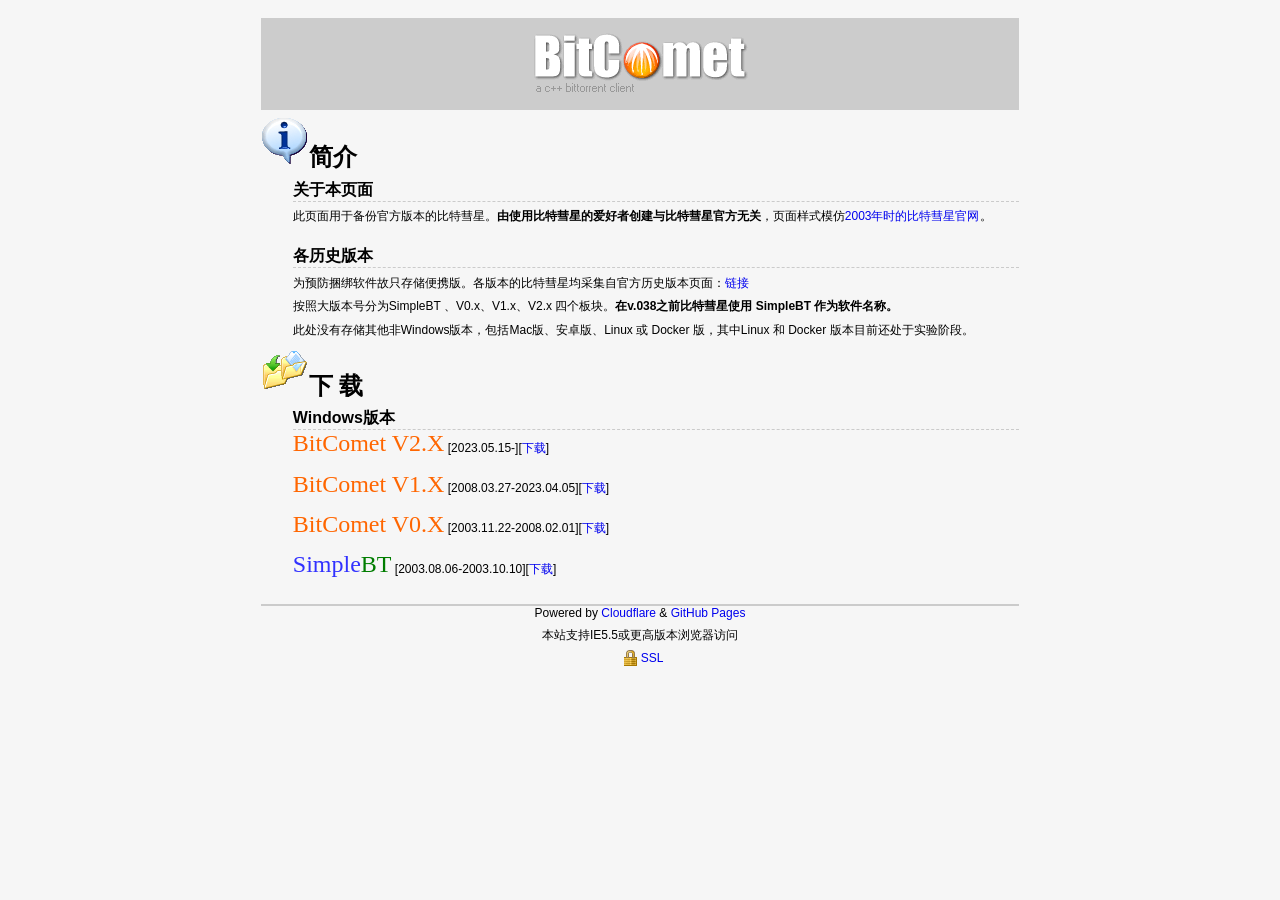
<file: index.htm>
﻿<!DOCTYPE HTML PUBLIC "-//W3C//DTD HTML 4.01 Transitional//EN" "http://www.w3.org/TR/html4/loose.dtd">
<html>

<head>
<meta http-equiv="Content-Type" content="text/html; charset=utf-8">
<meta http-equiv="Content-Language" content="zh-cn">
<title>比特彗星历史版本备份</title>
<meta name="description" content="此页面用于备份官方版本的比特彗星。由使用比特彗星的爱好者创建与比特彗星官方无关，页面样式模仿2003年时的比特彗星官网。">
<link rel="stylesheet" type="text/css" href="css/all-pages.css">
<link rel="stylesheet" type="text/css" href="css/main-page.css">
<link rel="icon" type="image/x-icon" href="/favicon.ico">
<style type="text/css">
</style>
</head>

<body class="main-page-body">

<div class="backbone">
	<div class="bc-logo-bg">
		<img alt="bc-logo" src="img/bc-logo.png" width="237" height="83"></div>
	<div class="icon-and-title">
		<img alt="icon-info" src="img/icon-info.png" width="48" height="48"><span>简介</span></div>
	<div class="title2">
		<div class="border">
			<span>关于本页面</span></div>
	</div>
	<div class="text">
		<span>此页面用于备份官方版本的比特彗星。<strong>由使用比特彗星的爱好者创建与比特彗星官方无关</strong>，页面样式模仿<a href="https://web.archive.org/web/20040616080205/http:/www.bitcomet.com/">2003年时的比特彗星官网</a>。<br>
		<br>
		</span></div>
	<div class="title2">
		<div class="border">
			<span>各历史版本</span></div>
	</div>
	<div class="text">
		<span>为预防捆绑软件故只存储便携版。各版本的比特彗星均采集自官方历史版本页面：<a href="http://www.bitcomet.com/cn/archive">链接</a></span></div>
	<div class="text">
		<span>按照大版本号分为SimpleBT 、V0.x、V1.x、V2.x 四个板块。<strong>在v.038之前比特彗星使用 SimpleBT 
		作为软件名称。</strong></span></div>
	<div class="text">
		<span>此处没有存储其他非Windows版本，包括Mac版、安卓版、Linux 或 Docker 版，其中Linux 和 Docker 版本目前还处于实验阶段。<br>
		</span></div>
	<div class="icon-and-title">
		<img alt="icon-dw" src="img/icon-dw.png" width="48" height="48"><span>下 
		载</span></div>
	<div class="title2">
		<div class="border">
			<span>Windows版本</span></div>
	</div>
	<div class="padding">
		<span class="txt2">BitComet V2.X</span><span class="text"> [2023.05.15-][<a href="versions/v2.x.htm">下载</a>]</span>
	</div>
	<div class="padding">
		<span class="txt2">BitComet V1.X</span><span class="text"> [2008.03.27-2023.04.05][<a href="versions/v1.x.htm">下载</a>]</span>
	</div>
	<div class="padding">
		<span class="txt2">BitComet V0.X</span><span class="text"> [2003.11.22-2008.02.01][<a href="versions/v0.x.htm">下载</a>]</span>
	</div>
	<div class="padding">
		<span class="txt-sbt-1">Simple</span><span class="txt-sbt-2">BT</span><span class="text"> 
		[2003.08.06-2003.10.10][<a href="versions/simple-bt.htm">下载</a>]</span>
	</div>
	<div class="border-2">
	</div>
	<div class="foot">
		<span class="text">Powered by <a href="https://cloudflare.com/">Cloudflare
		</a>&amp;<a href="https://pages.github.com/"> GitHub Pages</a></span> </div>
	<div class="foot"><span class="text">本站支持IE5.5或更高版本浏览器访问</span></div>	
	<div class="foot">
		<div class="div-inline-block">
			<img alt="ssl-icon" src="img/ssl-icon.png" width="16" height="16" class="icon-index"><a href="?ssl=true" class="text">SSL</a>
			 </div>
	</div>
</div>
<!-- <script type="text/javascript" defer="defer" src="/js/metrics.js"></script> -->

</body>

</html>
</file>
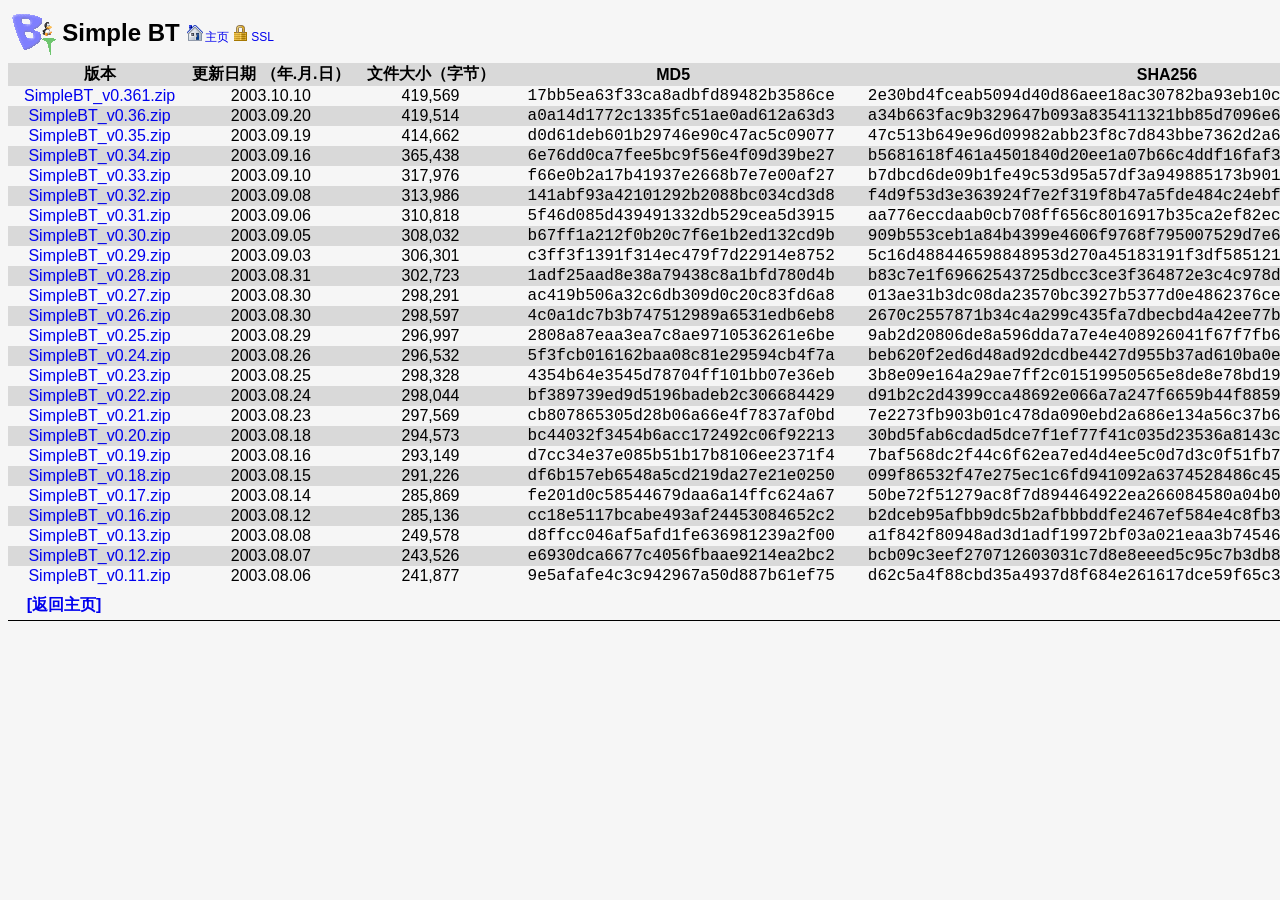
<file: versions/simple-bt.htm>
<!DOCTYPE html PUBLIC "-//W3C//DTD HTML 4.01 Transitional//EN" "http://www.w3.org/TR/html4/loose.dtd">
<html>

<head>
<meta http-equiv="Content-Type" content="text/html; charset=utf-8">
<meta http-equiv="Content-Language" content="zh-cn">
<title>Simple BT | 比特彗星历史备份</title>
<link rel="stylesheet" type="text/css" href="../css/all-pages.css">
<link rel="stylesheet" type="text/css" href="../css/tables.css">
<link rel="icon" href="../img/SimpleBT_16x16.ico" type="image/x-icon">
</head>

<body>

<table class="versions-title">
	<tr class="versions-title-tr">
		<td valign="middle" style="padding-left: 0;">
		<!-- 此处的属性要是写在css中 在IE6和5.5中图片会下沉  -->
		<img alt="icon-bitcomet" src="../img/icon-simple-bt.png" width="48" height="48" class="img-icon">
		</td>
		<td class="versions-title-name-td"><span class="page-title">Simple BT</span>
		<img alt="home-icon" src="../img/home-icon.png" width="16" height="16" class="icon"><a href="/index.htm" class="text">主页</a>
		<img alt="ssl-icon" src="../img/ssl-icon.png" width="16" height="16" class="icon"><a href="?ssl=true" class="text">SSL</a>
		</td>
	</tr>
</table>
<div>
	<table class="table-custom">
		<tr class="table-header-custom">
			<td>版本</td>
			<td>更新日期 （年.月.日）</td>
			<td>文件大小（字节）</td>
			<td>MD5</td>
			<td>SHA256</td>
		</tr>
		<tr class="tr-odd">
			<td><a href="../archive.SimpleBT/SimpleBT_v0.361.zip">SimpleBT_v0.361.zip</a></td>
			<td>2003.10.10</td>
			<td>419,569</td>
			<td class="code-style">17bb5ea63f33ca8adbfd89482b3586ce</td>
			<td class="code-style">2e30bd4fceab5094d40d86aee18ac30782ba93eb10c9b68819e42ac3c8c0baab</td>
		</tr>
		<tr class="tr-even">
			<td><a href="../archive.SimpleBT/SimpleBT_v0.36.zip">SimpleBT_v0.36.zip</a></td>
			<td>2003.09.20</td>
			<td>419,514</td>
			<td class="code-style">a0a14d1772c1335fc51ae0ad612a63d3</td>
			<td class="code-style">a34b663fac9b329647b093a835411321bb85d7096e6474ba41797e6865145e42</td>
		</tr>
		<tr class="tr-odd">
			<td><a href="../archive.SimpleBT/SimpleBT_v0.35.zip">SimpleBT_v0.35.zip</a></td>
			<td>2003.09.19</td>
			<td>414,662</td>
			<td class="code-style">d0d61deb601b29746e90c47ac5c09077</td>
			<td class="code-style">47c513b649e96d09982abb23f8c7d843bbe7362d2a64fa6555cce3e983ccfbba</td>
		</tr>
		<tr class="tr-even">
			<td><a href="../archive.SimpleBT/SimpleBT_v0.34.zip">SimpleBT_v0.34.zip</a></td>
			<td>2003.09.16</td>
			<td>365,438</td>
			<td class="code-style">6e76dd0ca7fee5bc9f56e4f09d39be27</td>
			<td class="code-style">b5681618f461a4501840d20ee1a07b66c4ddf16faf3a90df65cd6e13c4868e13</td>
		</tr>
		<tr class="tr-odd">
			<td><a href="../archive.SimpleBT/SimpleBT_v0.33.zip">SimpleBT_v0.33.zip</a></td>
			<td>2003.09.10</td>
			<td>317,976</td>
			<td class="code-style">f66e0b2a17b41937e2668b7e7e00af27</td>
			<td class="code-style">b7dbcd6de09b1fe49c53d95a57df3a949885173b901cde9dd77d93c6e6cb7475</td>
		</tr>
		<tr class="tr-even">
			<td><a href="../archive.SimpleBT/SimpleBT_v0.32.zip">SimpleBT_v0.32.zip</a></td>
			<td>2003.09.08</td>
			<td>313,986</td>
			<td class="code-style">141abf93a42101292b2088bc034cd3d8</td>
			<td class="code-style">f4d9f53d3e363924f7e2f319f8b47a5fde484c24ebfb15ed04d5ef536980101b</td>
		</tr>
		<tr class="tr-odd">
			<td><a href="../archive.SimpleBT/SimpleBT_v0.31.zip">SimpleBT_v0.31.zip</a></td>
			<td>2003.09.06</td>
			<td>310,818</td>
			<td class="code-style">5f46d085d439491332db529cea5d3915</td>
			<td class="code-style">aa776eccdaab0cb708ff656c8016917b35ca2ef82ec5d67a236b671231f9280f</td>
		</tr>
		<tr class="tr-even">
			<td><a href="../archive.SimpleBT/SimpleBT_v0.30.zip">SimpleBT_v0.30.zip</a></td>
			<td>2003.09.05</td>
			<td>308,032</td>
			<td class="code-style">b67ff1a212f0b20c7f6e1b2ed132cd9b</td>
			<td class="code-style">909b553ceb1a84b4399e4606f9768f795007529d7e62957e6c0835f715bf2858</td>
		</tr>
		<tr class="tr-odd">
			<td><a href="../archive.SimpleBT/SimpleBT_v0.29.zip">SimpleBT_v0.29.zip</a></td>
			<td>2003.09.03</td>
			<td>306,301</td>
			<td class="code-style">c3ff3f1391f314ec479f7d22914e8752</td>
			<td class="code-style">5c16d488446598848953d270a45183191f3df585121056091bd0a5c7c5689dc9</td>
		</tr>
		<tr class="tr-even">
			<td><a href="../archive.SimpleBT/SimpleBT_v0.28.zip">SimpleBT_v0.28.zip</a></td>
			<td>2003.08.31</td>
			<td>302,723</td>
			<td class="code-style">1adf25aad8e38a79438c8a1bfd780d4b</td>
			<td class="code-style">b83c7e1f69662543725dbcc3ce3f364872e3c4c978dd1460629e435d558e55f3</td>
		</tr>
		<tr class="tr-odd">
			<td><a href="../archive.SimpleBT/SimpleBT_v0.27.zip">SimpleBT_v0.27.zip</a></td>
			<td>2003.08.30</td>
			<td>298,291</td>
			<td class="code-style">ac419b506a32c6db309d0c20c83fd6a8</td>
			<td class="code-style">013ae31b3dc08da23570bc3927b5377d0e4862376ce90ed0c895726f5a07becf</td>
		</tr>
		<tr class="tr-even">
			<td><a href="../archive.SimpleBT/SimpleBT_v0.26.zip">SimpleBT_v0.26.zip</a></td>
			<td>2003.08.30</td>
			<td>298,597</td>
			<td class="code-style">4c0a1dc7b3b747512989a6531edb6eb8</td>
			<td class="code-style">2670c2557871b34c4a299c435fa7dbecbd4a42ee77bf29c3d8d8f10ff735b019</td>
		</tr>
		<tr class="tr-odd">
			<td><a href="../archive.SimpleBT/SimpleBT_v0.25.zip">SimpleBT_v0.25.zip</a></td>
			<td>2003.08.29</td>
			<td>296,997</td>
			<td class="code-style">2808a87eaa3ea7c8ae9710536261e6be</td>
			<td class="code-style">9ab2d20806de8a596dda7a7e4e408926041f67f7fb6e7d6335d38be44ea9310c</td>
		</tr>
		<tr class="tr-even">
			<td><a href="../archive.SimpleBT/SimpleBT_v0.24.zip">SimpleBT_v0.24.zip</a></td>
			<td>2003.08.26</td>
			<td>296,532</td>
			<td class="code-style">5f3fcb016162baa08c81e29594cb4f7a</td>
			<td class="code-style">beb620f2ed6d48ad92dcdbe4427d955b37ad610ba0e065612e99b5c75893032f</td>
		</tr>
		<tr class="tr-odd">
			<td><a href="../archive.SimpleBT/SimpleBT_v0.23.zip">SimpleBT_v0.23.zip</a></td>
			<td>2003.08.25</td>
			<td>298,328</td>
			<td class="code-style">4354b64e3545d78704ff101bb07e36eb</td>
			<td class="code-style">3b8e09e164a29ae7ff2c01519950565e8de8e78bd19c5813703860f746e5278c</td>
		</tr>
		<tr class="tr-even">
			<td><a href="../archive.SimpleBT/SimpleBT_v0.22.zip">SimpleBT_v0.22.zip</a></td>
			<td>2003.08.24</td>
			<td>298,044</td>
			<td class="code-style">bf389739ed9d5196badeb2c306684429</td>
			<td class="code-style">d91b2c2d4399cca48692e066a7a247f6659b44f88596922c83608b7ea16f697b</td>
		</tr>
		<tr class="tr-odd">
			<td><a href="../archive.SimpleBT/SimpleBT_v0.21.zip">SimpleBT_v0.21.zip</a></td>
			<td>2003.08.23</td>
			<td>297,569</td>
			<td class="code-style">cb807865305d28b06a66e4f7837af0bd</td>
			<td class="code-style">7e2273fb903b01c478da090ebd2a686e134a56c37b63ea802b48d9f199369c4c</td>
		</tr>
		<tr class="tr-even">
			<td><a href="../archive.SimpleBT/SimpleBT_v0.20.zip">SimpleBT_v0.20.zip</a></td>
			<td>2003.08.18</td>
			<td>294,573</td>
			<td class="code-style">bc44032f3454b6acc172492c06f92213</td>
			<td class="code-style">30bd5fab6cdad5dce7f1ef77f41c035d23536a8143c8ccda8cd2800749617e0d</td>
		</tr>
		<tr class="tr-odd">
			<td><a href="../archive.SimpleBT/SimpleBT_v0.19.zip">SimpleBT_v0.19.zip</a></td>
			<td>2003.08.16</td>
			<td>293,149</td>
			<td class="code-style">d7cc34e37e085b51b17b8106ee2371f4</td>
			<td class="code-style">7baf568dc2f44c6f62ea7ed4d4ee5c0d7d3c0f51fb7ab1a41c86d40d51fcafc0</td>
		</tr>
		<tr class="tr-even">
			<td><a href="../archive.SimpleBT/SimpleBT_v0.18.zip">SimpleBT_v0.18.zip</a></td>
			<td>2003.08.15</td>
			<td>291,226</td>
			<td class="code-style">df6b157eb6548a5cd219da27e21e0250</td>
			<td class="code-style">099f86532f47e275ec1c6fd941092a6374528486c4549dd6926156f7d987a631</td>
		</tr>
		<tr class="tr-odd">
			<td><a href="../archive.SimpleBT/SimpleBT_v0.17.zip">SimpleBT_v0.17.zip</a></td>
			<td>2003.08.14</td>
			<td>285,869</td>
			<td class="code-style">fe201d0c58544679daa6a14ffc624a67</td>
			<td class="code-style">50be72f51279ac8f7d894464922ea266084580a04b0cb89a841fe04af90c338c</td>
		</tr>
		<tr class="tr-even">
			<td><a href="../archive.SimpleBT/SimpleBT_v0.16.zip">SimpleBT_v0.16.zip</a></td>
			<td>2003.08.12</td>
			<td>285,136</td>
			<td class="code-style">cc18e5117bcabe493af24453084652c2</td>
			<td class="code-style">b2dceb95afbb9dc5b2afbbbddfe2467ef584e4c8fb3133db2fdb15462a01d0ec</td>
		</tr>
		<tr class="tr-odd">
			<td><a href="../archive.SimpleBT/SimpleBT_v0.13.zip">SimpleBT_v0.13.zip</a></td>
			<td>2003.08.08</td>
			<td>249,578</td>
			<td class="code-style">d8ffcc046af5afd1fe636981239a2f00</td>
			<td class="code-style">a1f842f80948ad3d1adf19972bf03a021eaa3b7454612783c0e19e51862b6358</td>
		</tr>
		<tr class="tr-even">
			<td><a href="../archive.SimpleBT/SimpleBT_v0.12.zip">SimpleBT_v0.12.zip</a></td>
			<td>2003.08.07</td>
			<td>243,526</td>
			<td class="code-style">e6930dca6677c4056fbaae9214ea2bc2</td>
			<td class="code-style">bcb09c3eef270712603031c7d8e8eeed5c95c7b3db86ec66111ec512304818b2</td>
		</tr>
		<tr class="tr-odd">
			<td><a href="../archive.SimpleBT/SimpleBT_v0.11.zip">SimpleBT_v0.11.zip</a></td>
			<td>2003.08.06</td>
			<td>241,877</td>
			<td class="code-style">9e5afafe4c3c942967a50d887b61ef75</td>
			<td class="code-style">d62c5a4f88cbd35a4937d8f684e261617dce59f65c302e8c83a2ed9cebb3eca1</td>
		</tr>
		<tr>
			<td colspan="5" class="foot-padding"></td>
		</tr>
		<tr>
			<td colspan="5" class="foot-border"><span class="home-page-link">
			<a href="/index.htm">[返回主页]</a></span> </td>
		</tr>
	</table>
</div>
<!-- <script type="text/javascript" defer="defer" src="/js/metrics.js"></script> -->

</body>

</html>
</file>
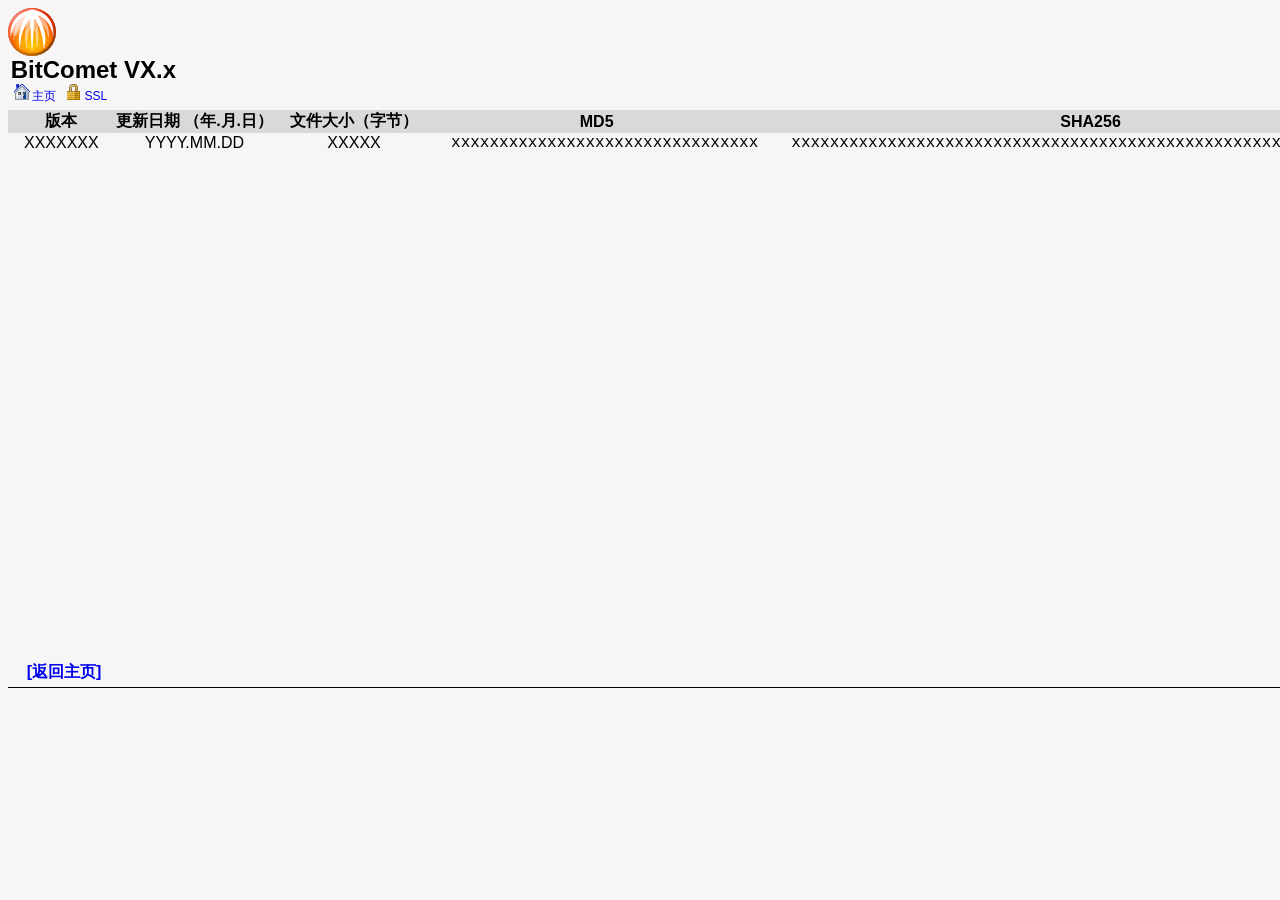
<file: versions/standard.htm>
<!DOCTYPE html PUBLIC "-//W3C//DTD HTML 4.01 Transitional//EN" "http://www.w3.org/TR/html4/loose.dtd">
<html>

<head>
<meta http-equiv="Content-Type" content="text/html; charset=utf-8">
<meta http-equiv="Content-Language" content="zh-cn">
<title>BitComet VX.x | 比特彗星历史备份</title>
<link rel="stylesheet" type="text/css" href="../css/all-pages.css">
<link rel="stylesheet" type="text/css" href="../css/tables.css">
<style type="text/css">

</style>
</head>

<body>

<img alt="icon-simple-bt" src="../img/icon-bc.png" width="48" height="48" class="img-icon">
<div class="page-title"><span>BitComet VX.x</span></div>

<div class="div-inline-block">
<img alt="home-icon" src="../img/home-icon.png" width="16" height="16" class="icon"><a href="/index.htm" class="text">主页</a>
</div>

<div class="div-inline-block">
	<img alt="ssl-icon" src="../img/ssl-icon.png" width="16" height="16" class="icon"><a href="?ssl=true" class="text">SSL</a>
 </div>



<div>
	<table class="table-custom">
		<tr class="table-header-custom">
			<td>版本</td>
			<td>更新日期 （年.月.日）</td>
			<td>文件大小（字节）</td>
			<td>MD5</td>
			<td>SHA256</td>
		</tr>
		<tr>
			<td>
			XXXXXXX</td>
			<td>YYYY.MM.DD</td>
			<td>XXXXX</td>
			<td class="code-style">xxxxxxxxxxxxxxxxxxxxxxxxxxxxxxxx</td>
			<td class="code-style">xxxxxxxxxxxxxxxxxxxxxxxxxxxxxxxxxxxxxxxxxxxxxxxxxxxxxxxxxxxxxxxx</td>
		</tr>
		<tr>
			<td>
			&nbsp;</td>
			<td>&nbsp;</td>
			<td>&nbsp;</td>
			<td class="code-style">&nbsp;</td>
			<td class="code-style">&nbsp;</td>
		</tr>
		<tr>
			<td>&nbsp;</td>
			<td>&nbsp;</td>
			<td>&nbsp;</td>
			<td class="code-style">&nbsp;</td>
			<td class="code-style">&nbsp;</td>
		</tr>
		<tr>
			<td>&nbsp;</td>
			<td>&nbsp;</td>
			<td>&nbsp;</td>
			<td class="code-style">&nbsp;</td>
			<td class="code-style">&nbsp;</td>
		</tr>
		<tr>
			<td>&nbsp;</td>
			<td>&nbsp;</td>
			<td>&nbsp;</td>
			<td class="code-style">&nbsp;</td>
			<td class="code-style">&nbsp;</td>
		</tr>
		<tr>
			<td>&nbsp;</td>
			<td>&nbsp;</td>
			<td>&nbsp;</td>
			<td class="code-style">&nbsp;</td>
			<td class="code-style">&nbsp;</td>
		</tr>
		<tr>
			<td>&nbsp;</td>
			<td>&nbsp;</td>
			<td>&nbsp;</td>
			<td class="code-style">&nbsp;</td>
			<td class="code-style">&nbsp;</td>
		</tr>
		<tr>
			<td>&nbsp;</td>
			<td>&nbsp;</td>
			<td>&nbsp;</td>
			<td class="code-style">&nbsp;</td>
			<td class="code-style">&nbsp;</td>
		</tr>
		<tr>
			<td>&nbsp;</td>
			<td>&nbsp;</td>
			<td>&nbsp;</td>
			<td class="code-style">&nbsp;</td>
			<td class="code-style">&nbsp;</td>
		</tr>
		<tr>
			<td>&nbsp;</td>
			<td>&nbsp;</td>
			<td>&nbsp;</td>
			<td class="code-style">&nbsp;</td>
			<td class="code-style">&nbsp;</td>
		</tr>
		<tr>
			<td>&nbsp;</td>
			<td>&nbsp;</td>
			<td>&nbsp;</td>
			<td class="code-style">&nbsp;</td>
			<td class="code-style">&nbsp;</td>
		</tr>
		<tr>
			<td>&nbsp;</td>
			<td>&nbsp;</td>
			<td>&nbsp;</td>
			<td class="code-style">&nbsp;</td>
			<td class="code-style">&nbsp;</td>
		</tr>
		<tr>
			<td>&nbsp;</td>
			<td>&nbsp;</td>
			<td>&nbsp;</td>
			<td class="code-style">&nbsp;</td>
			<td class="code-style">&nbsp;</td>
		</tr>
		<tr>
			<td>&nbsp;</td>
			<td>&nbsp;</td>
			<td>&nbsp;</td>
			<td class="code-style">&nbsp;</td>
			<td class="code-style">&nbsp;</td>
		</tr>
		<tr>
			<td>&nbsp;</td>
			<td>&nbsp;</td>
			<td>&nbsp;</td>
			<td class="code-style">&nbsp;</td>
			<td class="code-style">&nbsp;</td>
		</tr>
		<tr>
			<td>&nbsp;</td>
			<td>&nbsp;</td>
			<td>&nbsp;</td>
			<td class="code-style">&nbsp;</td>
			<td class="code-style">&nbsp;</td>
		</tr>
		<tr>
			<td>&nbsp;</td>
			<td>&nbsp;</td>
			<td>&nbsp;</td>
			<td class="code-style">&nbsp;</td>
			<td class="code-style">&nbsp;</td>
		</tr>
		<tr>
			<td>&nbsp;</td>
			<td>&nbsp;</td>
			<td>&nbsp;</td>
			<td class="code-style">&nbsp;</td>
			<td class="code-style">&nbsp;</td>
		</tr>
		<tr>
			<td>&nbsp;</td>
			<td>&nbsp;</td>
			<td>&nbsp;</td>
			<td class="code-style">&nbsp;</td>
			<td class="code-style">&nbsp;</td>
		</tr>
		<tr>
			<td>&nbsp;</td>
			<td>&nbsp;</td>
			<td>&nbsp;</td>
			<td class="code-style">&nbsp;</td>
			<td class="code-style">&nbsp;</td>
		</tr>
		<tr>
			<td>&nbsp;</td>
			<td>&nbsp;</td>
			<td>&nbsp;</td>
			<td class="code-style">&nbsp;</td>
			<td class="code-style">&nbsp;</td>
		</tr>
		<tr>
			<td>&nbsp;</td>
			<td>&nbsp;</td>
			<td>&nbsp;</td>
			<td class="code-style">&nbsp;</td>
			<td class="code-style">&nbsp;</td>
		</tr>
		<tr>
			<td>&nbsp;</td>
			<td>&nbsp;</td>
			<td>&nbsp;</td>
			<td class="code-style">&nbsp;</td>
			<td class="code-style">&nbsp;</td>
		</tr>
		<tr>
			<td>&nbsp;</td>
			<td>&nbsp;</td>
			<td>&nbsp;</td>
			<td class="code-style">&nbsp;</td>
			<td class="code-style">&nbsp;</td>
		</tr>
		<tr>
			<td>&nbsp;</td>
			<td>&nbsp;</td>
			<td>&nbsp;</td>
			<td class="code-style">&nbsp;</td>
			<td class="code-style">&nbsp;</td>
		</tr>
		<tr>
			<td>&nbsp;</td>
			<td>&nbsp;</td>
			<td>&nbsp;</td>
			<td class="code-style">&nbsp;</td>
			<td class="code-style">
			&nbsp;</td>
				</tr>
		<tr>
			<td colspan="5" class="foot-padding"></td>
		</tr>
		<tr>
			<td colspan="5" class="foot-border">
			<span class="home-page-link"><a href="/index.htm">[返回主页]</a></span></td>
		</tr>
	</table>
</div>
<!-- <script type="text/javascript" defer="defer" src="/js/metrics.js"></script> -->
</body>

</html>
</file>
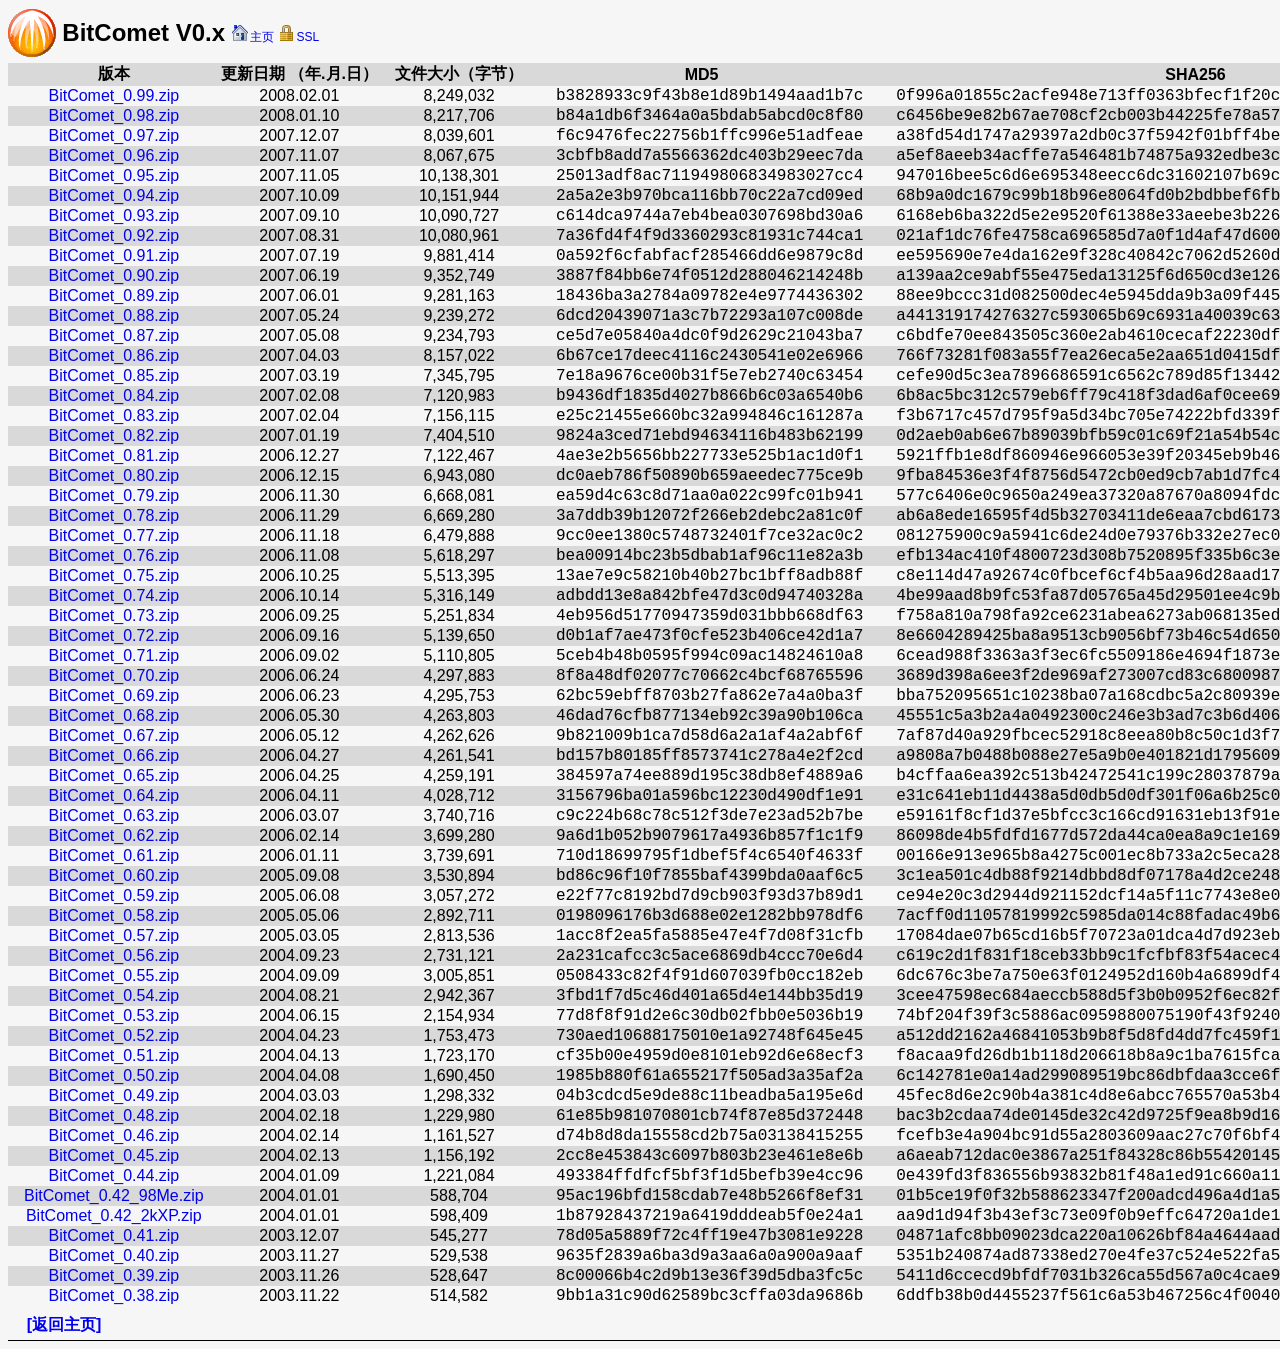
<file: versions/v0.x.htm>
<!DOCTYPE html PUBLIC "-//W3C//DTD HTML 4.01 Transitional//EN" "http://www.w3.org/TR/html4/loose.dtd">
<html>

<head>
<meta http-equiv="Content-Type" content="text/html; charset=utf-8">
<meta http-equiv="Content-Language" content="zh-cn">
<title>BitComet V0.x | 比特彗星历史备份</title>
<link rel="stylesheet" type="text/css" href="../css/all-pages.css">
<link rel="stylesheet" type="text/css" href="../css/tables.css">
<style type="text/css">
</style>
</head>

<body>

<table class="versions-title">
	<tr class="versions-title-tr">
		<td valign="middle" style="padding-left: 0;">
		<!-- 此处的属性要是写在css中 在IE6和5.5中图片会下沉  -->
		<img alt="icon-bitcomet" src="../img/icon-bc.png" width="48" height="48" class="img-icon">
		</td>
		<td class="versions-title-name-td"><span class="page-title">BitComet 
		V0.x</span>
		<img alt="home-icon" src="../img/home-icon.png" width="16" height="16" class="icon"><a href="/index.htm" class="text">主页</a>
		<img alt="ssl-icon" src="../img/ssl-icon.png" width="16" height="16" class="icon"><a href="?ssl=true" class="text">SSL</a>
		</td>
	</tr>
</table>
<div>
	<table class="table-custom">
		<tr class="table-header-custom">
			<td>版本</td>
			<td>更新日期 （年.月.日）</td>
			<td>文件大小（字节）</td>
			<td>MD5</td>
			<td>SHA256</td>
		</tr>
		<tr class="tr-odd">
			<td><a href="../archive.BC.v0.X/BitComet_0.99.zip">BitComet_0.99.zip</a></td>
			<td>2008.02.01</td>
			<td>8,249,032</td>
			<td class="code-style">b3828933c9f43b8e1d89b1494aad1b7c</td>
			<td class="code-style">0f996a01855c2acfe948e713ff0363bfecf1f20c6f29f6614cae824196899731</td>
		</tr>
		<tr class="tr-even">
			<td><a href="../archive.BC.v0.X/BitComet_0.98.zip">BitComet_0.98.zip</a></td>
			<td>2008.01.10</td>
			<td>8,217,706</td>
			<td class="code-style">b84a1db6f3464a0a5bdab5abcd0c8f80</td>
			<td class="code-style">c6456be9e82b67ae708cf2cb003b44225fe78a5716448ba65b5c744faf8f5eb2</td>
		</tr>
		<tr class="tr-odd">
			<td><a href="../archive.BC.v0.X/BitComet_0.97.zip">BitComet_0.97.zip</a></td>
			<td>2007.12.07</td>
			<td>8,039,601</td>
			<td class="code-style">f6c9476fec22756b1ffc996e51adfeae</td>
			<td class="code-style">a38fd54d1747a29397a2db0c37f5942f01bff4be5ecfb1bac8a258cb717177c6</td>
		</tr>
		<tr class="tr-even">
			<td><a href="../archive.BC.v0.X/BitComet_0.96.zip">BitComet_0.96.zip</a></td>
			<td>2007.11.07</td>
			<td>8,067,675</td>
			<td class="code-style">3cbfb8add7a5566362dc403b29eec7da</td>
			<td class="code-style">a5ef8aeeb34acffe7a546481b74875a932edbe3c3e793d8e3737354a6204b071</td>
		</tr>
		<tr class="tr-odd">
			<td><a href="../archive.BC.v0.X/BitComet_0.95.zip">BitComet_0.95.zip</a></td>
			<td>2007.11.05</td>
			<td>10,138,301</td>
			<td class="code-style">25013adf8ac711949806834983027cc4</td>
			<td class="code-style">947016bee5c6d6e695348eecc6dc31602107b69c086ac522260b8fd477b2d5fa</td>
		</tr>
		<tr class="tr-even">
			<td><a href="../archive.BC.v0.X/BitComet_0.94.zip">BitComet_0.94.zip</a></td>
			<td>2007.10.09</td>
			<td>10,151,944</td>
			<td class="code-style">2a5a2e3b970bca116bb70c22a7cd09ed</td>
			<td class="code-style">68b9a0dc1679c99b18b96e8064fd0b2bdbbef6fb1c625219ae7ef8982b2c855c</td>
		</tr>
		<tr class="tr-odd">
			<td><a href="../archive.BC.v0.X/BitComet_0.93.zip">BitComet_0.93.zip</a></td>
			<td>2007.09.10</td>
			<td>10,090,727</td>
			<td class="code-style">c614dca9744a7eb4bea0307698bd30a6</td>
			<td class="code-style">6168eb6ba322d5e2e9520f61388e33aeebe3b2269df9c36dbc8aa9c90a1c0c63</td>
		</tr>
		<tr class="tr-even">
			<td><a href="../archive.BC.v0.X/BitComet_0.92.zip">BitComet_0.92.zip</a></td>
			<td>2007.08.31</td>
			<td>10,080,961</td>
			<td class="code-style">7a36fd4f4f9d3360293c81931c744ca1</td>
			<td class="code-style">021af1dc76fe4758ca696585d7a0f1d4af47d600dd9746ea0aae07cf3274b730</td>
		</tr>
		<tr class="tr-odd">
			<td><a href="../archive.BC.v0.X/BitComet_0.91.zip">BitComet_0.91.zip</a></td>
			<td>2007.07.19</td>
			<td>9,881,414</td>
			<td class="code-style">0a592f6cfabfacf285466dd6e9879c8d</td>
			<td class="code-style">ee595690e7e4da162e9f328c40842c7062d5260d03ddbfcf846e42df6a71c579</td>
		</tr>
		<tr class="tr-even">
			<td><a href="../archive.BC.v0.X/BitComet_0.90.zip">BitComet_0.90.zip</a></td>
			<td>2007.06.19</td>
			<td>9,352,749</td>
			<td class="code-style">3887f84bb6e74f0512d288046214248b</td>
			<td class="code-style">a139aa2ce9abf55e475eda13125f6d650cd3e126ff1a767c15290d786b594ea3</td>
		</tr>
		<tr class="tr-odd">
			<td><a href="../archive.BC.v0.X/BitComet_0.89.zip">BitComet_0.89.zip</a></td>
			<td>2007.06.01</td>
			<td>9,281,163</td>
			<td class="code-style">18436ba3a2784a09782e4e9774436302</td>
			<td class="code-style">88ee9bccc31d082500dec4e5945dda9b3a09f4453e70f1c1fc1ee495885be796</td>
		</tr>
		<tr class="tr-even">
			<td><a href="../archive.BC.v0.X/BitComet_0.88.zip">BitComet_0.88.zip</a></td>
			<td>2007.05.24</td>
			<td>9,239,272</td>
			<td class="code-style">6dcd20439071a3c7b72293a107c008de</td>
			<td class="code-style">a441319174276327c593065b69c6931a40039c63b46e7526a30045bd8e7db403</td>
		</tr>
		<tr class="tr-odd">
			<td><a href="../archive.BC.v0.X/BitComet_0.87.zip">BitComet_0.87.zip</a></td>
			<td>2007.05.08</td>
			<td>9,234,793</td>
			<td class="code-style">ce5d7e05840a4dc0f9d2629c21043ba7</td>
			<td class="code-style">c6bdfe70ee843505c360e2ab4610cecaf22230dfa4ced12e4bda587a32626511</td>
		</tr>
		<tr class="tr-even">
			<td><a href="../archive.BC.v0.X/BitComet_0.86.zip">BitComet_0.86.zip</a></td>
			<td>2007.04.03</td>
			<td>8,157,022</td>
			<td class="code-style">6b67ce17deec4116c2430541e02e6966</td>
			<td class="code-style">766f73281f083a55f7ea26eca5e2aa651d0415df86a07fd4a195107abc09edc8</td>
		</tr>
		<tr class="tr-odd">
			<td><a href="../archive.BC.v0.X/BitComet_0.85.zip">BitComet_0.85.zip</a></td>
			<td>2007.03.19</td>
			<td>7,345,795</td>
			<td class="code-style">7e18a9676ce00b31f5e7eb2740c63454</td>
			<td class="code-style">cefe90d5c3ea7896686591c6562c789d85f1344211f7b130720be728f53ef642</td>
		</tr>
		<tr class="tr-even">
			<td><a href="../archive.BC.v0.X/BitComet_0.84.zip">BitComet_0.84.zip</a></td>
			<td>2007.02.08</td>
			<td>7,120,983</td>
			<td class="code-style">b9436df1835d4027b866b6c03a6540b6</td>
			<td class="code-style">6b8ac5bc312c579eb6ff79c418f3dad6af0cee69c9a4cb8c1eb2fa4a57312709</td>
		</tr>
		<tr class="tr-odd">
			<td><a href="../archive.BC.v0.X/BitComet_0.83.zip">BitComet_0.83.zip</a></td>
			<td>2007.02.04</td>
			<td>7,156,115</td>
			<td class="code-style">e25c21455e660bc32a994846c161287a</td>
			<td class="code-style">f3b6717c457d795f9a5d34bc705e74222bfd339fa11722504429a0a57a9afd63</td>
		</tr>
		<tr class="tr-even">
			<td><a href="../archive.BC.v0.X/BitComet_0.82.zip">BitComet_0.82.zip</a></td>
			<td>2007.01.19</td>
			<td>7,404,510</td>
			<td class="code-style">9824a3ced71ebd94634116b483b62199</td>
			<td class="code-style">0d2aeb0ab6e67b89039bfb59c01c69f21a54b54c569617fe1a2b6ff36eef64cf</td>
		</tr>
		<tr class="tr-odd">
			<td><a href="../archive.BC.v0.X/BitComet_0.81.zip">BitComet_0.81.zip</a></td>
			<td>2006.12.27</td>
			<td>7,122,467</td>
			<td class="code-style">4ae3e2b5656bb227733e525b1ac1d0f1</td>
			<td class="code-style">5921ffb1e8df860946e966053e39f20345eb9b46ef1494678a0298277778650d</td>
		</tr>
		<tr class="tr-even">
			<td><a href="../archive.BC.v0.X/BitComet_0.80.zip">BitComet_0.80.zip</a></td>
			<td>2006.12.15</td>
			<td>6,943,080</td>
			<td class="code-style">dc0aeb786f50890b659aeedec775ce9b</td>
			<td class="code-style">9fba84536e3f4f8756d5472cb0ed9cb7ab1d7fc4fe357b229d710149a44f0bf3</td>
		</tr>
		<tr class="tr-odd">
			<td><a href="../archive.BC.v0.X/BitComet_0.79.zip">BitComet_0.79.zip</a></td>
			<td>2006.11.30</td>
			<td>6,668,081</td>
			<td class="code-style">ea59d4c63c8d71aa0a022c99fc01b941</td>
			<td class="code-style">577c6406e0c9650a249ea37320a87670a8094fdc7b33b178f8494fdb765b7d23</td>
		</tr>
		<tr class="tr-even">
			<td><a href="../archive.BC.v0.X/BitComet_0.78.zip">BitComet_0.78.zip</a></td>
			<td>2006.11.29</td>
			<td>6,669,280</td>
			<td class="code-style">3a7ddb39b12072f266eb2debc2a81c0f</td>
			<td class="code-style">ab6a8ede16595f4d5b32703411de6eaa7cbd61737c01ecfe136bb262d9789c30</td>
		</tr>
		<tr class="tr-odd">
			<td><a href="../archive.BC.v0.X/BitComet_0.77.zip">BitComet_0.77.zip</a></td>
			<td>2006.11.18</td>
			<td>6,479,888</td>
			<td class="code-style">9cc0ee1380c5748732401f7ce32ac0c2</td>
			<td class="code-style">081275900c9a5941c6de24d0e79376b332e27ec0c856ab584c90ed700192d6bd</td>
		</tr>
		<tr class="tr-even">
			<td><a href="../archive.BC.v0.X/BitComet_0.76.zip">BitComet_0.76.zip</a></td>
			<td>2006.11.08</td>
			<td>5,618,297</td>
			<td class="code-style">bea00914bc23b5dbab1af96c11e82a3b</td>
			<td class="code-style">efb134ac410f4800723d308b7520895f335b6c3efe15c8f63dacdd5a3f9bb263</td>
		</tr>
		<tr class="tr-odd">
			<td><a href="../archive.BC.v0.X/BitComet_0.75.zip">BitComet_0.75.zip</a></td>
			<td>2006.10.25</td>
			<td>5,513,395</td>
			<td class="code-style">13ae7e9c58210b40b27bc1bff8adb88f</td>
			<td class="code-style">c8e114d47a92674c0fbcef6cf4b5aa96d28aad175df74a06c536e09725fc4700</td>
		</tr>
		<tr class="tr-even">
			<td><a href="../archive.BC.v0.X/BitComet_0.74.zip">BitComet_0.74.zip</a></td>
			<td>2006.10.14</td>
			<td>5,316,149</td>
			<td class="code-style">adbdd13e8a842bfe47d3c0d94740328a</td>
			<td class="code-style">4be99aad8b9fc53fa87d05765a45d29501ee4c9bff572b6b30d3852ea4a9188f</td>
		</tr>
		<tr class="tr-odd">
			<td><a href="../archive.BC.v0.X/BitComet_0.73.zip">BitComet_0.73.zip</a></td>
			<td>2006.09.25</td>
			<td>5,251,834</td>
			<td class="code-style">4eb956d51770947359d031bbb668df63</td>
			<td class="code-style">f758a810a798fa92ce6231abea6273ab068135ed58c6418938acd01890239d97</td>
		</tr>
		<tr class="tr-even">
			<td><a href="../archive.BC.v0.X/BitComet_0.72.zip">BitComet_0.72.zip</a></td>
			<td>2006.09.16</td>
			<td>5,139,650</td>
			<td class="code-style">d0b1af7ae473f0cfe523b406ce42d1a7</td>
			<td class="code-style">8e6604289425ba8a9513cb9056bf73b46c54d6509ec70638a503e2bae86f3021</td>
		</tr>
		<tr class="tr-odd">
			<td><a href="../archive.BC.v0.X/BitComet_0.71.zip">BitComet_0.71.zip</a></td>
			<td>2006.09.02</td>
			<td>5,110,805</td>
			<td class="code-style">5ceb4b48b0595f994c09ac14824610a8</td>
			<td class="code-style">6cead988f3363a3f3ec6fc5509186e4694f1873ed42355f0832c098c4a68cb79</td>
		</tr>
		<tr class="tr-even">
			<td><a href="../archive.BC.v0.X/BitComet_0.70.zip">BitComet_0.70.zip</a></td>
			<td>2006.06.24</td>
			<td>4,297,883</td>
			<td class="code-style">8f8a48df02077c70662c4bcf68765596</td>
			<td class="code-style">3689d398a6ee3f2de969af273007cd83c68009871ea02924d253de7622a3fb1d</td>
		</tr>
		<tr class="tr-odd">
			<td><a href="../archive.BC.v0.X/BitComet_0.69.zip">BitComet_0.69.zip</a></td>
			<td>2006.06.23</td>
			<td>4,295,753</td>
			<td class="code-style">62bc59ebff8703b27fa862e7a4a0ba3f</td>
			<td class="code-style">bba752095651c10238ba07a168cdbc5a2c80939e22b70f25ee46b20e9ddf26d8</td>
		</tr>
		<tr class="tr-even">
			<td><a href="../archive.BC.v0.X/BitComet_0.68.zip">BitComet_0.68.zip</a></td>
			<td>2006.05.30</td>
			<td>4,263,803</td>
			<td class="code-style">46dad76cfb877134eb92c39a90b106ca</td>
			<td class="code-style">45551c5a3b2a4a0492300c246e3b3ad7c3b6d406d6096acfb92b50c999886fd0</td>
		</tr>
		<tr class="tr-odd">
			<td><a href="../archive.BC.v0.X/BitComet_0.67.zip">BitComet_0.67.zip</a></td>
			<td>2006.05.12</td>
			<td>4,262,626</td>
			<td class="code-style">9b821009b1ca7d58d6a2a1af4a2abf6f</td>
			<td class="code-style">7af87d40a929fbcec52918c8eea80b8c50c1d3f7497328bad70e9f0ccfc6f67b</td>
		</tr>
		<tr class="tr-even">
			<td><a href="../archive.BC.v0.X/BitComet_0.66.zip">BitComet_0.66.zip</a></td>
			<td>2006.04.27</td>
			<td>4,261,541</td>
			<td class="code-style">bd157b80185ff8573741c278a4e2f2cd</td>
			<td class="code-style">a9808a7b0488b088e27e5a9b0e401821d1795609bc48f675e86f7204b109c3e8</td>
		</tr>
		<tr class="tr-odd">
			<td><a href="../archive.BC.v0.X/BitComet_0.65.zip">BitComet_0.65.zip</a></td>
			<td>2006.04.25</td>
			<td>4,259,191</td>
			<td class="code-style">384597a74ee889d195c38db8ef4889a6</td>
			<td class="code-style">b4cffaa6ea392c513b42472541c199c28037879a78d5cbeb3e46cee2aeb9a389</td>
		</tr>
		<tr class="tr-even">
			<td><a href="../archive.BC.v0.X/BitComet_0.64.zip">BitComet_0.64.zip</a></td>
			<td>2006.04.11</td>
			<td>4,028,712</td>
			<td class="code-style">3156796ba01a596bc12230d490df1e91</td>
			<td class="code-style">e31c641eb11d4438a5d0db5d0df301f06a6b25c0bb5a5b0e0af25d70009aecac</td>
		</tr>
		<tr class="tr-odd">
			<td><a href="../archive.BC.v0.X/BitComet_0.63.zip">BitComet_0.63.zip</a></td>
			<td>2006.03.07</td>
			<td>3,740,716</td>
			<td class="code-style">c9c224b68c78c512f3de7e23ad52b7be</td>
			<td class="code-style">e59161f8cf1d37e5bfcc3c166cd91631eb13f91e0eb88c5ad7c68c6272800d34</td>
		</tr>
		<tr class="tr-even">
			<td><a href="../archive.BC.v0.X/BitComet_0.62.zip">BitComet_0.62.zip</a></td>
			<td>2006.02.14</td>
			<td>3,699,280</td>
			<td class="code-style">9a6d1b052b9079617a4936b857f1c1f9</td>
			<td class="code-style">86098de4b5fdfd1677d572da44ca0ea8a9c1e169242a4c27d4511052130e6983</td>
		</tr>
		<tr class="tr-odd">
			<td><a href="../archive.BC.v0.X/BitComet_0.61.zip">BitComet_0.61.zip</a></td>
			<td>2006.01.11</td>
			<td>3,739,691</td>
			<td class="code-style">710d18699795f1dbef5f4c6540f4633f</td>
			<td class="code-style">00166e913e965b8a4275c001ec8b733a2c5eca28e3daf9eeb33b97b8319a3027</td>
		</tr>
		<tr class="tr-even">
			<td><a href="../archive.BC.v0.X/BitComet_0.60.zip">BitComet_0.60.zip</a></td>
			<td>2005.09.08</td>
			<td>3,530,894</td>
			<td class="code-style">bd86c96f10f7855baf4399bda0aaf6c5</td>
			<td class="code-style">3c1ea501c4db88f9214dbbd8df07178a4d2ce248e4bb68482c6ee53907da89e3</td>
		</tr>
		<tr class="tr-odd">
			<td><a href="../archive.BC.v0.X/BitComet_0.59.zip">BitComet_0.59.zip</a></td>
			<td>2005.06.08</td>
			<td>3,057,272</td>
			<td class="code-style">e22f77c8192bd7d9cb903f93d37b89d1</td>
			<td class="code-style">ce94e20c3d2944d921152dcf14a5f11c7743e8e0c9e9b97b3159406b5c64e62f</td>
		</tr>
		<tr class="tr-even">
			<td><a href="../archive.BC.v0.X/BitComet_0.58.zip">BitComet_0.58.zip</a></td>
			<td>2005.05.06</td>
			<td>2,892,711</td>
			<td class="code-style">0198096176b3d688e02e1282bb978df6</td>
			<td class="code-style">7acff0d11057819992c5985da014c88fadac49b6c284d0921b4406ce7aeccf26</td>
		</tr>
		<tr class="tr-odd">
			<td><a href="../archive.BC.v0.X/BitComet_0.57.zip">BitComet_0.57.zip</a></td>
			<td>2005.03.05</td>
			<td>2,813,536</td>
			<td class="code-style">1acc8f2ea5fa5885e47e4f7d08f31cfb</td>
			<td class="code-style">17084dae07b65cd16b5f70723a01dca4d7d923eb450b1c78615b3f89ddf86b9b</td>
		</tr>
		<tr class="tr-even">
			<td><a href="../archive.BC.v0.X/BitComet_0.56.zip">BitComet_0.56.zip</a></td>
			<td>2004.09.23</td>
			<td>2,731,121</td>
			<td class="code-style">2a231cafcc3c5ace6869db4ccc70e6d4</td>
			<td class="code-style">c619c2d1f831f18ceb33bb9c1fcfbf83f54acec44893158bba685a6e46e32aed</td>
		</tr>
		<tr class="tr-odd">
			<td><a href="../archive.BC.v0.X/BitComet_0.55.zip">BitComet_0.55.zip</a></td>
			<td>2004.09.09</td>
			<td>3,005,851</td>
			<td class="code-style">0508433c82f4f91d607039fb0cc182eb</td>
			<td class="code-style">6dc676c3be7a750e63f0124952d160b4a6899df4557e5c71f52061fd1d2a6ca9</td>
		</tr>
		<tr class="tr-even">
			<td><a href="../archive.BC.v0.X/BitComet_0.54.zip">BitComet_0.54.zip</a></td>
			<td>2004.08.21</td>
			<td>2,942,367</td>
			<td class="code-style">3fbd1f7d5c46d401a65d4e144bb35d19</td>
			<td class="code-style">3cee47598ec684aeccb588d5f3b0b0952f6ec82ffee73c5e683fbc10802081d4</td>
		</tr>
		<tr class="tr-odd">
			<td><a href="../archive.BC.v0.X/BitComet_0.53.zip">BitComet_0.53.zip</a></td>
			<td>2004.06.15</td>
			<td>2,154,934</td>
			<td class="code-style">77d8f8f91d2e6c30db02fbb0e5036b19</td>
			<td class="code-style">74bf204f39f3c5886ac0959880075190f43f924086e345f916402e449e869072</td>
		</tr>
		<tr class="tr-even">
			<td><a href="../archive.BC.v0.X/BitComet_0.52.zip">BitComet_0.52.zip</a></td>
			<td>2004.04.23</td>
			<td>1,753,473</td>
			<td class="code-style">730aed10688175010e1a92748f645e45</td>
			<td class="code-style">a512dd2162a46841053b9b8f5d8fd4dd7fc459f1ae641c99cae889fbbd708975</td>
		</tr>
		<tr class="tr-odd">
			<td><a href="../archive.BC.v0.X/BitComet_0.51.zip">BitComet_0.51.zip</a></td>
			<td>2004.04.13</td>
			<td>1,723,170</td>
			<td class="code-style">cf35b00e4959d0e8101eb92d6e68ecf3</td>
			<td class="code-style">f8acaa9fd26db1b118d206618b8a9c1ba7615fcad818c21457205ed467f6e62e</td>
		</tr>
		<tr class="tr-even">
			<td><a href="../archive.BC.v0.X/BitComet_0.50.zip">BitComet_0.50.zip</a></td>
			<td>2004.04.08</td>
			<td>1,690,450</td>
			<td class="code-style">1985b880f61a655217f505ad3a35af2a</td>
			<td class="code-style">6c142781e0a14ad299089519bc86dbfdaa3cce6f14922c1bfbdd7839a4570002</td>
		</tr>
		<tr class="tr-odd">
			<td><a href="../archive.BC.v0.X/BitComet_0.49.zip">BitComet_0.49.zip</a></td>
			<td>2004.03.03</td>
			<td>1,298,332</td>
			<td class="code-style">04b3cdcd5e9de88c11beadba5a195e6d</td>
			<td class="code-style">45fec8d6e2c90b4a381c4d8e6abcc765570a53b4ad82f1bd927183da1b33709f</td>
		</tr>
		<tr class="tr-even">
			<td><a href="../archive.BC.v0.X/BitComet_0.48.zip">BitComet_0.48.zip</a></td>
			<td>2004.02.18</td>
			<td>1,229,980</td>
			<td class="code-style">61e85b981070801cb74f87e85d372448</td>
			<td class="code-style">bac3b2cdaa74de0145de32c42d9725f9ea8b9d161f261c39774afda69bbbde5e</td>
		</tr>
		<tr class="tr-odd">
			<td><a href="../archive.BC.v0.X/BitComet_0.46.zip">BitComet_0.46.zip</a></td>
			<td>2004.02.14</td>
			<td>1,161,527</td>
			<td class="code-style">d74b8d8da15558cd2b75a03138415255</td>
			<td class="code-style">fcefb3e4a904bc91d55a2803609aac27c70f6bf41fd9dcb4db387527665784d4</td>
		</tr>
		<tr class="tr-even">
			<td><a href="../archive.BC.v0.X/BitComet_0.45.zip">BitComet_0.45.zip</a></td>
			<td>2004.02.13</td>
			<td>1,156,192</td>
			<td class="code-style">2cc8e453843c6097b803b23e461e8e6b</td>
			<td class="code-style">a6aeab712dac0e3867a251f84328c86b554201458bfbfbaaac7d912d2c99bdeb</td>
		</tr>
		<tr class="tr-odd">
			<td><a href="../archive.BC.v0.X/BitComet_0.44.zip">BitComet_0.44.zip</a></td>
			<td>2004.01.09</td>
			<td>1,221,084</td>
			<td class="code-style">493384ffdfcf5bf3f1d5befb39e4cc96</td>
			<td class="code-style">0e439fd3f836556b93832b81f48a1ed91c660a11d0fefa54532c8ef63a1d0341</td>
		</tr>
		<tr class="tr-even">
			<td><a href="../archive.BC.v0.X/BitComet_0.42_98Me.zip">BitComet_0.42_98Me.zip</a></td>
			<td>2004.01.01</td>
			<td>588,704</td>
			<td class="code-style">95ac196bfd158cdab7e48b5266f8ef31</td>
			<td class="code-style">01b5ce19f0f32b588623347f200adcd496a4d1a518c62b3d10e4dad135aee2cf</td>
		</tr>
		<tr class="tr-odd">
			<td><a href="../archive.BC.v0.X/BitComet_0.42_2kXP.zip">BitComet_0.42_2kXP.zip</a></td>
			<td>2004.01.01</td>
			<td>598,409</td>
			<td class="code-style">1b87928437219a6419dddeab5f0e24a1</td>
			<td class="code-style">aa9d1d94f3b43ef3c73e09f0b9effc64720a1de1f3f23c7a55378e1e03108d96</td>
		</tr>
		<tr class="tr-even">
			<td><a href="../archive.BC.v0.X/BitComet_0.41.zip">BitComet_0.41.zip</a></td>
			<td>2003.12.07</td>
			<td>545,277</td>
			<td class="code-style">78d05a5889f72c4ff19e47b3081e9228</td>
			<td class="code-style">04871afc8bb09023dca220a10626bf84a4644aadf760b63cf30a6599e952bb99</td>
		</tr>
		<tr class="tr-odd">
			<td><a href="../archive.BC.v0.X/BitComet_0.40.zip">BitComet_0.40.zip</a></td>
			<td>2003.11.27</td>
			<td>529,538</td>
			<td class="code-style">9635f2839a6ba3d9a3aa6a0a900a9aaf</td>
			<td class="code-style">5351b240874ad87338ed270e4fe37c524e522fa551d20f785de1453b8295172d</td>
		</tr>
		<tr class="tr-even">
			<td><a href="../archive.BC.v0.X/BitComet_0.39.zip">BitComet_0.39.zip</a></td>
			<td>2003.11.26</td>
			<td>528,647</td>
			<td class="code-style">8c00066b4c2d9b13e36f39d5dba3fc5c</td>
			<td class="code-style">5411d6ccecd9bfdf7031b326ca55d567a0c4cae9a00e5d5038f6e90838f0b4a2</td>
		</tr>
		<tr class="tr-odd">
			<td><a href="../archive.BC.v0.X/BitComet_0.38.zip">BitComet_0.38.zip</a></td>
			<td>2003.11.22</td>
			<td>514,582</td>
			<td class="code-style">9bb1a31c90d62589bc3cffa03da9686b</td>
			<td class="code-style">6ddfb38b0d4455237f561c6a53b467256c4f00406722cba12a4da23da3eefa25</td>
		</tr>
		<tr>
			<td colspan="5" class="foot-padding"></td>
		</tr>
		<tr>
			<td colspan="5" class="foot-border"><span class="home-page-link">
			<a href="/index.htm">[返回主页]</a></span></td>
		</tr>
	</table>
</div>
<!-- <script type="text/javascript" defer="defer" src="/js/metrics.js"></script> -->

</body>

</html>
</file>
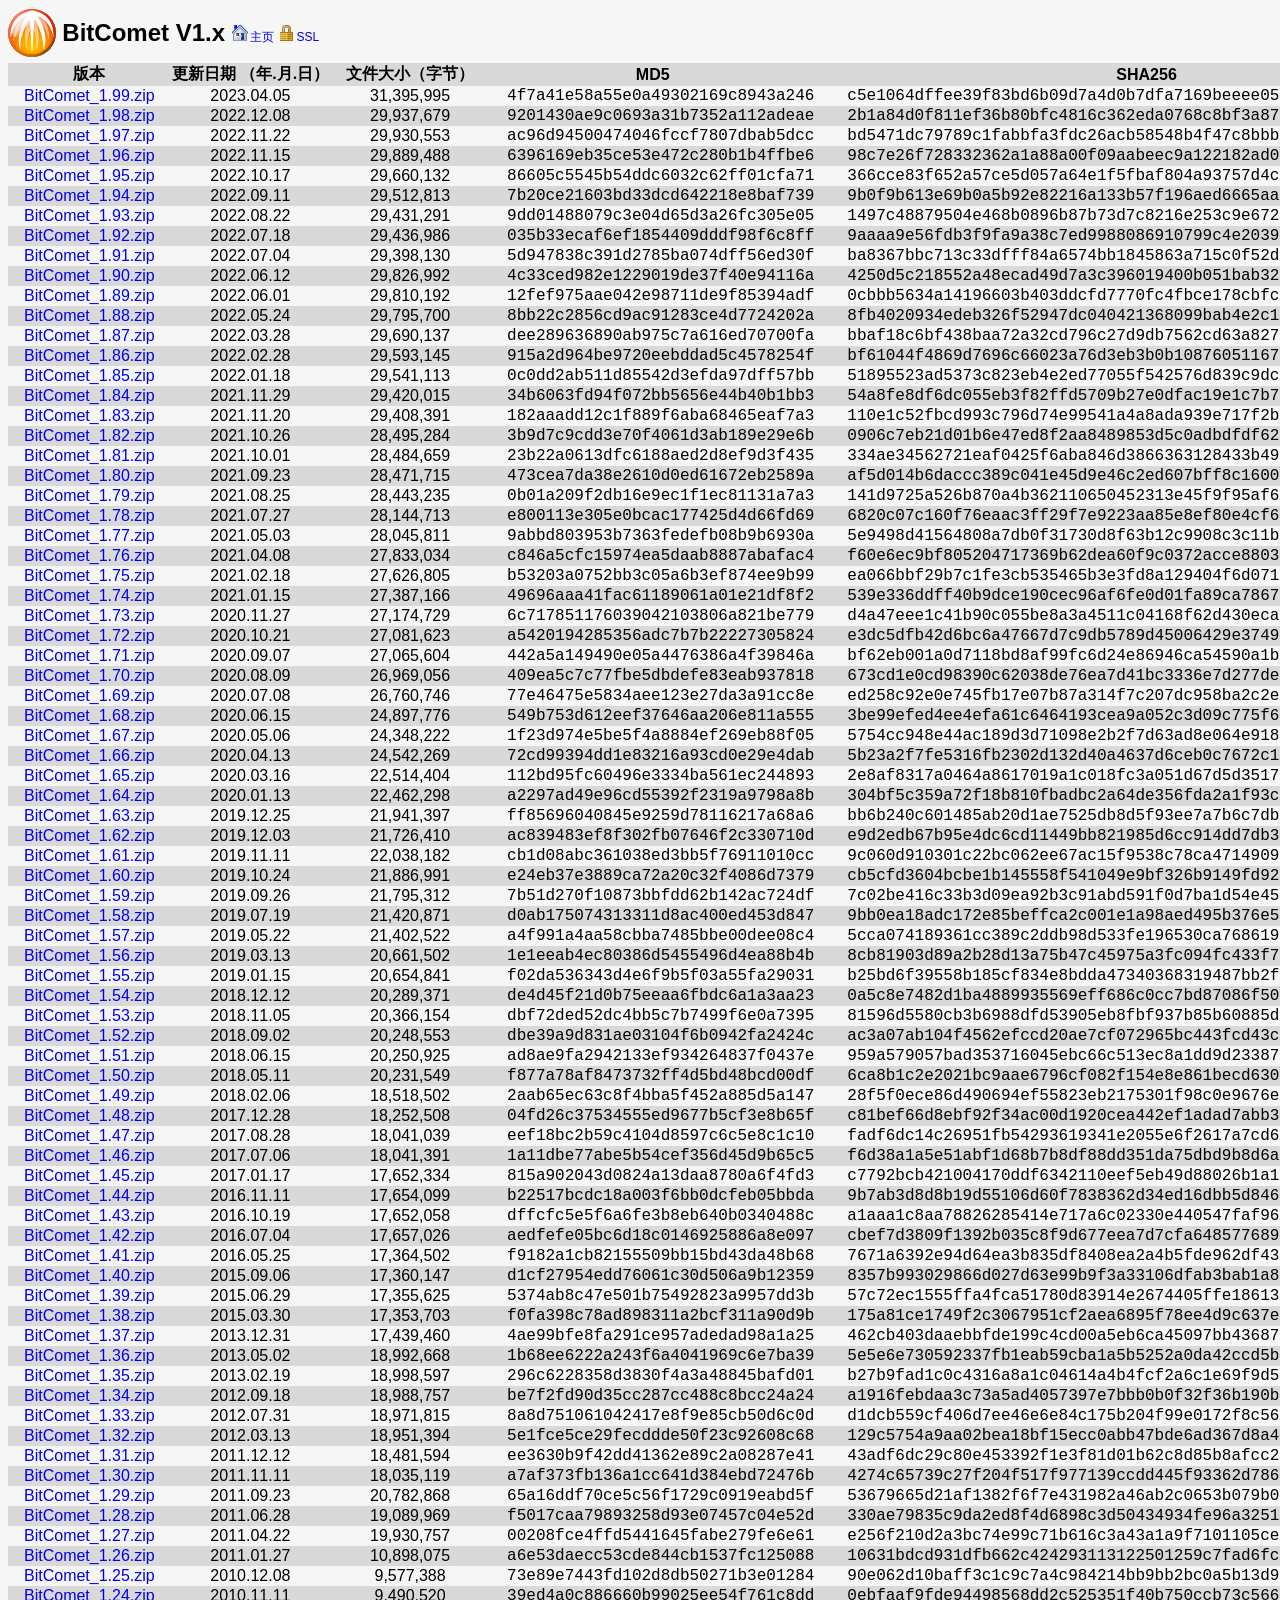
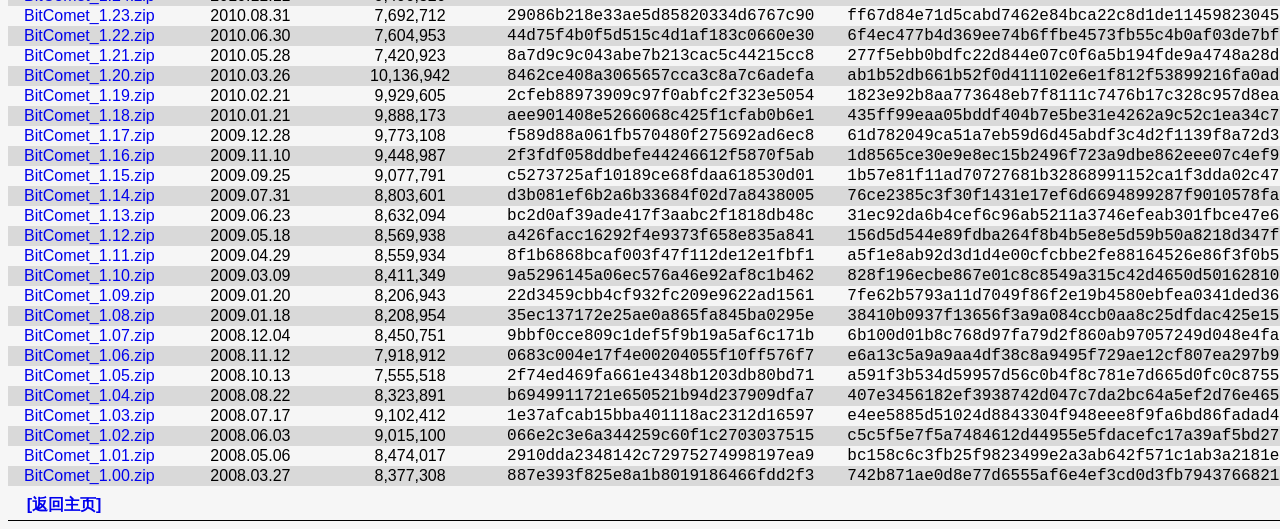
<file: versions/v1.x.htm>
<!DOCTYPE html PUBLIC "-//W3C//DTD HTML 4.01 Transitional//EN" "http://www.w3.org/TR/html4/loose.dtd">
<html>

<head>
<meta http-equiv="Content-Type" content="text/html; charset=utf-8">
<meta http-equiv="Content-Language" content="zh-cn">
<title>BitComet V1.x | 比特彗星历史备份</title>
<link rel="stylesheet" type="text/css" href="../css/all-pages.css">
<link rel="stylesheet" type="text/css" href="../css/tables.css">
<style type="text/css">
</style>
</head>

<body>



<table class="versions-title">
	<tr class="versions-title-tr">
		<td valign="middle" style="padding-left: 0;">
		<!-- 此处的属性要是写在css中 在IE6和5.5中图片会下沉  -->
		<img alt="icon-bitcomet" src="../img/icon-bc.png" width="48" height="48" class="img-icon">
		</td>
		<td class="versions-title-name-td"><span class="page-title">BitComet 
		V1.x</span>
		<img alt="home-icon" src="../img/home-icon.png" width="16" height="16" class="icon"><a href="/index.htm" class="text">主页</a>
		<img alt="ssl-icon" src="../img/ssl-icon.png" width="16" height="16" class="icon"><a href="?ssl=true" class="text">SSL</a>
		</td>
	</tr>
</table>
<div>
	<table class="table-custom">
		<tr class="table-header-custom">
			<td>版本</td>
			<td>更新日期 （年.月.日）</td>
			<td>文件大小（字节）</td>
			<td>MD5</td>
			<td>SHA256</td>
		</tr>
		<tr class="tr-odd">
			<td><a href="../archive.BC.v1.X/BitComet_1.99.zip">BitComet_1.99.zip</a></td>
			<td>2023.04.05</td>
			<td>31,395,995</td>
			<td class="code-style">4f7a41e58a55e0a49302169c8943a246</td>
			<td class="code-style">c5e1064dffee39f83bd6b09d7a4d0b7dfa7169beeee05fc8dd7a176eedc351cc</td>
		</tr>
		<tr class="tr-even">
			<td><a href="../archive.BC.v1.X/BitComet_1.98.zip">BitComet_1.98.zip</a></td>
			<td>2022.12.08</td>
			<td>29,937,679</td>
			<td class="code-style">9201430ae9c0693a31b7352a112adeae</td>
			<td class="code-style">2b1a84d0f811ef36b80bfc4816c362eda0768c8bf3a8708ad7b800e393e6489e</td>
		</tr>
		<tr class="tr-odd">
			<td><a href="../archive.BC.v1.X/BitComet_1.97.zip">BitComet_1.97.zip</a></td>
			<td>2022.11.22</td>
			<td>29,930,553</td>
			<td class="code-style">ac96d94500474046fccf7807dbab5dcc</td>
			<td class="code-style">bd5471dc79789c1fabbfa3fdc26acb58548b4f47c8bbb8e46a1c88fc3b90fe6f</td>
		</tr>
		<tr class="tr-even">
			<td><a href="../archive.BC.v1.X/BitComet_1.96.zip">BitComet_1.96.zip</a></td>
			<td>2022.11.15</td>
			<td>29,889,488</td>
			<td class="code-style">6396169eb35ce53e472c280b1b4ffbe6</td>
			<td class="code-style">98c7e26f728332362a1a88a00f09aabeec9a122182ad017e13779ee3fb970c46</td>
		</tr>
		<tr class="tr-odd">
			<td><a href="../archive.BC.v1.X/BitComet_1.95.zip">BitComet_1.95.zip</a></td>
			<td>2022.10.17</td>
			<td>29,660,132</td>
			<td class="code-style">86605c5545b54ddc6032c62ff01cfa71</td>
			<td class="code-style">366cce83f652a57ce5d057a64e1f5fbaf804a93757d4c88882877dd4c1dba119</td>
		</tr>
		<tr class="tr-even">
			<td><a href="../archive.BC.v1.X/BitComet_1.94.zip">BitComet_1.94.zip</a></td>
			<td>2022.09.11</td>
			<td>29,512,813</td>
			<td class="code-style">7b20ce21603bd33dcd642218e8baf739</td>
			<td class="code-style">9b0f9b613e69b0a5b92e82216a133b57f196aed6665aa6aea167cffe7223a159</td>
		</tr>
		<tr class="tr-odd">
			<td><a href="../archive.BC.v1.X/BitComet_1.93.zip">BitComet_1.93.zip</a></td>
			<td>2022.08.22</td>
			<td>29,431,291</td>
			<td class="code-style">9dd01488079c3e04d65d3a26fc305e05</td>
			<td class="code-style">1497c48879504e468b0896b87b73d7c8216e253c9e6724a91797d1b6e25180cf</td>
		</tr>
		<tr class="tr-even">
			<td><a href="../archive.BC.v1.X/BitComet_1.92.zip">BitComet_1.92.zip</a></td>
			<td>2022.07.18</td>
			<td>29,436,986</td>
			<td class="code-style">035b33ecaf6ef1854409dddf98f6c8ff</td>
			<td class="code-style">9aaaa9e56fdb3f9fa9a38c7ed9988086910799c4e2039c51e3c2fc707b58b0e1</td>
		</tr>
		<tr class="tr-odd">
			<td><a href="../archive.BC.v1.X/BitComet_1.91.zip">BitComet_1.91.zip</a></td>
			<td>2022.07.04</td>
			<td>29,398,130</td>
			<td class="code-style">5d947838c391d2785ba074dff56ed30f</td>
			<td class="code-style">ba8367bbc713c33dfff84a6574bb1845863a715c0f52d4c5fc128357f7bedacd</td>
		</tr>
		<tr class="tr-even">
			<td><a href="../archive.BC.v1.X/BitComet_1.90.zip">BitComet_1.90.zip</a></td>
			<td>2022.06.12</td>
			<td>29,826,992</td>
			<td class="code-style">4c33ced982e1229019de37f40e94116a</td>
			<td class="code-style">4250d5c218552a48ecad49d7a3c396019400b051bab32bef5ea548eb60048cc3</td>
		</tr>
		<tr class="tr-odd">
			<td><a href="../archive.BC.v1.X/BitComet_1.89.zip">BitComet_1.89.zip</a></td>
			<td>2022.06.01</td>
			<td>29,810,192</td>
			<td class="code-style">12fef975aae042e98711de9f85394adf</td>
			<td class="code-style">0cbbb5634a14196603b403ddcfd7770fc4fbce178cbfc7e07beca71b2fc1cea8</td>
		</tr>
		<tr class="tr-even">
			<td><a href="../archive.BC.v1.X/BitComet_1.88.zip">BitComet_1.88.zip</a></td>
			<td>2022.05.24</td>
			<td>29,795,700</td>
			<td class="code-style">8bb22c2856cd9ac91283ce4d7724202a</td>
			<td class="code-style">8fb4020934edeb326f52947dc040421368099bab4e2c1280a9a81071af8fea6b</td>
		</tr>
		<tr class="tr-odd">
			<td><a href="../archive.BC.v1.X/BitComet_1.87.zip">BitComet_1.87.zip</a></td>
			<td>2022.03.28</td>
			<td>29,690,137</td>
			<td class="code-style">dee289636890ab975c7a616ed70700fa</td>
			<td class="code-style">bbaf18c6bf438baa72a32cd796c27d9db7562cd63a827d07c1b479f77d7cf89f</td>
		</tr>
		<tr class="tr-even">
			<td><a href="../archive.BC.v1.X/BitComet_1.86.zip">BitComet_1.86.zip</a></td>
			<td>2022.02.28</td>
			<td>29,593,145</td>
			<td class="code-style">915a2d964be9720eebddad5c4578254f</td>
			<td class="code-style">bf61044f4869d7696c66023a76d3eb3b0b10876051167128431a36fd1e16a946</td>
		</tr>
		<tr class="tr-odd">
			<td><a href="../archive.BC.v1.X/BitComet_1.85.zip">BitComet_1.85.zip</a></td>
			<td>2022.01.18</td>
			<td>29,541,113</td>
			<td class="code-style">0c0dd2ab511d85542d3efda97dff57bb</td>
			<td class="code-style">51895523ad5373c823eb4e2ed77055f542576d839c9dc77877365bc63d25df75</td>
		</tr>
		<tr class="tr-even">
			<td><a href="../archive.BC.v1.X/BitComet_1.84.zip">BitComet_1.84.zip</a></td>
			<td>2021.11.29</td>
			<td>29,420,015</td>
			<td class="code-style">34b6063fd94f072bb5656e44b40b1bb3</td>
			<td class="code-style">54a8fe8df6dc055eb3f82ffd5709b27e0dfac19e1c7b7a5dc5d05f76b25808c0</td>
		</tr>
		<tr class="tr-odd">
			<td><a href="../archive.BC.v1.X/BitComet_1.83.zip">BitComet_1.83.zip</a></td>
			<td>2021.11.20</td>
			<td>29,408,391</td>
			<td class="code-style">182aaadd12c1f889f6aba68465eaf7a3</td>
			<td class="code-style">110e1c52fbcd993c796d74e99541a4a8ada939e717f2bb1e1df08c76b04553df</td>
		</tr>
		<tr class="tr-even">
			<td><a href="../archive.BC.v1.X/BitComet_1.82.zip">BitComet_1.82.zip</a></td>
			<td>2021.10.26</td>
			<td>28,495,284</td>
			<td class="code-style">3b9d7c9cdd3e70f4061d3ab189e29e6b</td>
			<td class="code-style">0906c7eb21d01b6e47ed8f2aa8489853d5c0adbdfdf62bc3bc8989f5d634a020</td>
		</tr>
		<tr class="tr-odd">
			<td><a href="../archive.BC.v1.X/BitComet_1.81.zip">BitComet_1.81.zip</a></td>
			<td>2021.10.01</td>
			<td>28,484,659</td>
			<td class="code-style">23b22a0613dfc6188aed2d8ef9d3f435</td>
			<td class="code-style">334ae34562721eaf0425f6aba846d3866363128433b49bd5767f57855a86430f</td>
		</tr>
		<tr class="tr-even">
			<td><a href="../archive.BC.v1.X/BitComet_1.80.zip">BitComet_1.80.zip</a></td>
			<td>2021.09.23</td>
			<td>28,471,715</td>
			<td class="code-style">473cea7da38e2610d0ed61672eb2589a</td>
			<td class="code-style">af5d014b6daccc389c041e45d9e46c2ed607bff8c16009da37529bec8f05f59e</td>
		</tr>
		<tr class="tr-odd">
			<td><a href="../archive.BC.v1.X/BitComet_1.79.zip">BitComet_1.79.zip</a></td>
			<td>2021.08.25</td>
			<td>28,443,235</td>
			<td class="code-style">0b01a209f2db16e9ec1f1ec81131a7a3</td>
			<td class="code-style">141d9725a526b870a4b362110650452313e45f9f95af6b8afe442aa82ef8edc3</td>
		</tr>
		<tr class="tr-even">
			<td><a href="../archive.BC.v1.X/BitComet_1.78.zip">BitComet_1.78.zip</a></td>
			<td>2021.07.27</td>
			<td>28,144,713</td>
			<td class="code-style">e800113e305e0bcac177425d4d66fd69</td>
			<td class="code-style">6820c07c160f76eaac3ff29f7e9223aa85e8ef80e4cf6b196b12c8793c25a937</td>
		</tr>
		<tr class="tr-odd">
			<td><a href="../archive.BC.v1.X/BitComet_1.77.zip">BitComet_1.77.zip</a></td>
			<td>2021.05.03</td>
			<td>28,045,811</td>
			<td class="code-style">9abbd803953b7363fedefb08b9b6930a</td>
			<td class="code-style">5e9498d41564808a7db0f31730d8f63b12c9908c3c11bdf9fc9587003525f4ab</td>
		</tr>
		<tr class="tr-even">
			<td><a href="../archive.BC.v1.X/BitComet_1.76.zip">BitComet_1.76.zip</a></td>
			<td>2021.04.08</td>
			<td>27,833,034</td>
			<td class="code-style">c846a5cfc15974ea5daab8887abafac4</td>
			<td class="code-style">f60e6ec9bf805204717369b62dea60f9c0372acce88037bd63400b13950f190b</td>
		</tr>
		<tr class="tr-odd">
			<td><a href="../archive.BC.v1.X/BitComet_1.75.zip">BitComet_1.75.zip</a></td>
			<td>2021.02.18</td>
			<td>27,626,805</td>
			<td class="code-style">b53203a0752bb3c05a6b3ef874ee9b99</td>
			<td class="code-style">ea066bbf29b7c1fe3cb535465b3e3fd8a129404f6d0718ca4b4db0e71961052d</td>
		</tr>
		<tr class="tr-even">
			<td><a href="../archive.BC.v1.X/BitComet_1.74.zip">BitComet_1.74.zip</a></td>
			<td>2021.01.15</td>
			<td>27,387,166</td>
			<td class="code-style">49696aaa41fac61189061a01e21df8f2</td>
			<td class="code-style">539e336ddff40b9dce190cec96af6fe0d01fa89ca7867dde41a08034e2e20e4b</td>
		</tr>
		<tr class="tr-odd">
			<td><a href="../archive.BC.v1.X/BitComet_1.73.zip">BitComet_1.73.zip</a></td>
			<td>2020.11.27</td>
			<td>27,174,729</td>
			<td class="code-style">6c717851176039042103806a821be779</td>
			<td class="code-style">d4a47eee1c41b90c055be8a3a4511c04168f62d430ecae1129e4a47689380b6d</td>
		</tr>
		<tr class="tr-even">
			<td><a href="../archive.BC.v1.X/BitComet_1.72.zip">BitComet_1.72.zip</a></td>
			<td>2020.10.21</td>
			<td>27,081,623</td>
			<td class="code-style">a5420194285356adc7b7b22227305824</td>
			<td class="code-style">e3dc5dfb42d6bc6a47667d7c9db5789d45006429e37495b87a59fde35d7afc14</td>
		</tr>
		<tr class="tr-odd">
			<td><a href="../archive.BC.v1.X/BitComet_1.71.zip">BitComet_1.71.zip</a></td>
			<td>2020.09.07</td>
			<td>27,065,604</td>
			<td class="code-style">442a5a149490e05a4476386a4f39846a</td>
			<td class="code-style">bf62eb001a0d7118bd8af99fc6d24e86946ca54590a1b0ee1bc1a28c65c00334</td>
		</tr>
		<tr class="tr-even">
			<td><a href="../archive.BC.v1.X/BitComet_1.70.zip">BitComet_1.70.zip</a></td>
			<td>2020.08.09</td>
			<td>26,969,056</td>
			<td class="code-style">409ea5c7c77fbe5dbdefe83eab937818</td>
			<td class="code-style">673cd1e0cd98390c62038de76ea7d41bc3336e7d277deb36adc2712e3e6b9db8</td>
		</tr>
		<tr class="tr-odd">
			<td><a href="../archive.BC.v1.X/BitComet_1.69.zip">BitComet_1.69.zip</a></td>
			<td>2020.07.08</td>
			<td>26,760,746</td>
			<td class="code-style">77e46475e5834aee123e27da3a91cc8e</td>
			<td class="code-style">ed258c92e0e745fb17e07b87a314f7c207dc958ba2c2e7249fe17e6b386eb0e2</td>
		</tr>
		<tr class="tr-even">
			<td><a href="../archive.BC.v1.X/BitComet_1.68.zip">BitComet_1.68.zip</a></td>
			<td>2020.06.15</td>
			<td>24,897,776</td>
			<td class="code-style">549b753d612eef37646aa206e811a555</td>
			<td class="code-style">3be99efed4ee4efa61c6464193cea9a052c3d09c775f6c4c47d75007c5ab009b</td>
		</tr>
		<tr class="tr-odd">
			<td><a href="../archive.BC.v1.X/BitComet_1.67.zip">BitComet_1.67.zip</a></td>
			<td>2020.05.06</td>
			<td>24,348,222</td>
			<td class="code-style">1f23d974e5be5f4a8884ef269eb88f05</td>
			<td class="code-style">5754cc948e44ac189d3d71098e2b2f7d63ad8e064e9185828668f6cfbfbd88f9</td>
		</tr>
		<tr class="tr-even">
			<td><a href="../archive.BC.v1.X/BitComet_1.66.zip">BitComet_1.66.zip</a></td>
			<td>2020.04.13</td>
			<td>24,542,269</td>
			<td class="code-style">72cd99394dd1e83216a93cd0e29e4dab</td>
			<td class="code-style">5b23a2f7fe5316fb2302d132d40a4637d6ceb0c7672c13e33b1ffa85517c2b1c</td>
		</tr>
		<tr class="tr-odd">
			<td><a href="../archive.BC.v1.X/BitComet_1.65.zip">BitComet_1.65.zip</a></td>
			<td>2020.03.16</td>
			<td>22,514,404</td>
			<td class="code-style">112bd95fc60496e3334ba561ec244893</td>
			<td class="code-style">2e8af8317a0464a8617019a1c018fc3a051d67d5d3517bd71b0c24dc8784ba1d</td>
		</tr>
		<tr class="tr-even">
			<td><a href="../archive.BC.v1.X/BitComet_1.64.zip">BitComet_1.64.zip</a></td>
			<td>2020.01.13</td>
			<td>22,462,298</td>
			<td class="code-style">a2297ad49e96cd55392f2319a9798a8b</td>
			<td class="code-style">304bf5c359a72f18b810fbadbc2a64de356fda2a1f93ce35863a0ce44cb3a481</td>
		</tr>
		<tr class="tr-odd">
			<td><a href="../archive.BC.v1.X/BitComet_1.63.zip">BitComet_1.63.zip</a></td>
			<td>2019.12.25</td>
			<td>21,941,397</td>
			<td class="code-style">ff85696040845e9259d78116217a68a6</td>
			<td class="code-style">bb6b240c601485ab20d1ae7525db8d5f93ee7a7b6c7dbfa6035ed79f9d1f3fc9</td>
		</tr>
		<tr class="tr-even">
			<td><a href="../archive.BC.v1.X/BitComet_1.62.zip">BitComet_1.62.zip</a></td>
			<td>2019.12.03</td>
			<td>21,726,410</td>
			<td class="code-style">ac839483ef8f302fb07646f2c330710d</td>
			<td class="code-style">e9d2edb67b95e4dc6cd11449bb821985d6cc914dd7db3cb21fd7b792c676d8fe</td>
		</tr>
		<tr class="tr-odd">
			<td><a href="../archive.BC.v1.X/BitComet_1.61.zip">BitComet_1.61.zip</a></td>
			<td>2019.11.11</td>
			<td>22,038,182</td>
			<td class="code-style">cb1d08abc361038ed3bb5f76911010cc</td>
			<td class="code-style">9c060d910301c22bc062ee67ac15f9538c78ca4714909b4107fc1c5064efaf09</td>
		</tr>
		<tr class="tr-even">
			<td><a href="../archive.BC.v1.X/BitComet_1.60.zip">BitComet_1.60.zip</a></td>
			<td>2019.10.24</td>
			<td>21,886,991</td>
			<td class="code-style">e24eb37e3889ca72a20c32f4086d7379</td>
			<td class="code-style">cb5cfd3604bcbe1b145558f541049e9bf326b9149fd92a0a9f54f770edf6fb66</td>
		</tr>
		<tr class="tr-odd">
			<td><a href="../archive.BC.v1.X/BitComet_1.59.zip">BitComet_1.59.zip</a></td>
			<td>2019.09.26</td>
			<td>21,795,312</td>
			<td class="code-style">7b51d270f10873bbfdd62b142ac724df</td>
			<td class="code-style">7c02be416c33b3d09ea92b3c91abd591f0d7ba1d54e45eebb8b32ede58f93eee</td>
		</tr>
		<tr class="tr-even">
			<td><a href="../archive.BC.v1.X/BitComet_1.58.zip">BitComet_1.58.zip</a></td>
			<td>2019.07.19</td>
			<td>21,420,871</td>
			<td class="code-style">d0ab175074313311d8ac400ed453d847</td>
			<td class="code-style">9bb0ea18adc172e85beffca2c001e1a98aed495b376e500b823b17c361fb6fed</td>
		</tr>
		<tr class="tr-odd">
			<td><a href="../archive.BC.v1.X/BitComet_1.57.zip">BitComet_1.57.zip</a></td>
			<td>2019.05.22</td>
			<td>21,402,522</td>
			<td class="code-style">a4f991a4aa58cbba7485bbe00dee08c4</td>
			<td class="code-style">5cca074189361cc389c2ddb98d533fe196530ca768619992e9e03555c174afef</td>
		</tr>
		<tr class="tr-even">
			<td><a href="../archive.BC.v1.X/BitComet_1.56.zip">BitComet_1.56.zip</a></td>
			<td>2019.03.13</td>
			<td>20,661,502</td>
			<td class="code-style">1e1eeab4ec80386d5455496d4ea88b4b</td>
			<td class="code-style">8cb81903d89a2b28d13a75b47c45975a3fc094fc433f7a3c6885fde6811d4638</td>
		</tr>
		<tr class="tr-odd">
			<td><a href="../archive.BC.v1.X/BitComet_1.55.zip">BitComet_1.55.zip</a></td>
			<td>2019.01.15</td>
			<td>20,654,841</td>
			<td class="code-style">f02da536343d4e6f9b5f03a55fa29031</td>
			<td class="code-style">b25bd6f39558b185cf834e8bdda47340368319487bb2fdd8fc185cfde99b0ba5</td>
		</tr>
		<tr class="tr-even">
			<td><a href="../archive.BC.v1.X/BitComet_1.54.zip">BitComet_1.54.zip</a></td>
			<td>2018.12.12</td>
			<td>20,289,371</td>
			<td class="code-style">de4d45f21d0b75eeaa6fbdc6a1a3aa23</td>
			<td class="code-style">0a5c8e7482d1ba4889935569eff686c0cc7bd87086f501d100367780e082537c</td>
		</tr>
		<tr class="tr-odd">
			<td><a href="../archive.BC.v1.X/BitComet_1.53.zip">BitComet_1.53.zip</a></td>
			<td>2018.11.05</td>
			<td>20,366,154</td>
			<td class="code-style">dbf72ded52dc4bb5c7b7499f6e0a7395</td>
			<td class="code-style">81596d5580cb3b6988dfd53905eb8fbf937b85b60885d01a9cd476aa98ec3a6c</td>
		</tr>
		<tr class="tr-even">
			<td><a href="../archive.BC.v1.X/BitComet_1.52.zip">BitComet_1.52.zip</a></td>
			<td>2018.09.02</td>
			<td>20,248,553</td>
			<td class="code-style">dbe39a9d831ae03104f6b0942fa2424c</td>
			<td class="code-style">ac3a07ab104f4562efccd20ae7cf072965bc443fcd43cfdc6309712c81c530c0</td>
		</tr>
		<tr class="tr-odd">
			<td><a href="../archive.BC.v1.X/BitComet_1.51.zip">BitComet_1.51.zip</a></td>
			<td>2018.06.15</td>
			<td>20,250,925</td>
			<td class="code-style">ad8ae9fa2942133ef934264837f0437e</td>
			<td class="code-style">959a579057bad353716045ebc66c513ec8a1dd9d23387244493e40d2498a1c52</td>
		</tr>
		<tr class="tr-even">
			<td><a href="../archive.BC.v1.X/BitComet_1.50.zip">BitComet_1.50.zip</a></td>
			<td>2018.05.11</td>
			<td>20,231,549</td>
			<td class="code-style">f877a78af8473732ff4d5bd48bcd00df</td>
			<td class="code-style">6ca8b1c2e2021bc9aae6796cf082f154e8e861becd63087d450a01b5f72fe3fc</td>
		</tr>
		<tr class="tr-odd">
			<td><a href="../archive.BC.v1.X/BitComet_1.49.zip">BitComet_1.49.zip</a></td>
			<td>2018.02.06</td>
			<td>18,518,502</td>
			<td class="code-style">2aab65ec63c8f4bba5f452a885d5a147</td>
			<td class="code-style">28f5f0ece86d490694ef55823eb2175301f98c0e9676e87ef78c63e9eda6300f</td>
		</tr>
		<tr class="tr-even">
			<td><a href="../archive.BC.v1.X/BitComet_1.48.zip">BitComet_1.48.zip</a></td>
			<td>2017.12.28</td>
			<td>18,252,508</td>
			<td class="code-style">04fd26c37534555ed9677b5cf3e8b65f</td>
			<td class="code-style">c81bef66d8ebf92f34ac00d1920cea442ef1adad7abb3597487e11b5cda98a72</td>
		</tr>
		<tr class="tr-odd">
			<td><a href="../archive.BC.v1.X/BitComet_1.47.zip">BitComet_1.47.zip</a></td>
			<td>2017.08.28</td>
			<td>18,041,039</td>
			<td class="code-style">eef18bc2b59c4104d8597c6c5e8c1c10</td>
			<td class="code-style">fadf6dc14c26951fb54293619341e2055e6f2617a7cd69f06a6ee4a965b001c7</td>
		</tr>
		<tr class="tr-even">
			<td><a href="../archive.BC.v1.X/BitComet_1.46.zip">BitComet_1.46.zip</a></td>
			<td>2017.07.06</td>
			<td>18,041,391</td>
			<td class="code-style">1a11dbe77abe5b54cef356d45d9b65c5</td>
			<td class="code-style">f6d38a1a5e51abf1d68b7b8df88dd351da75dbd9b8d6aa9056005b3c5f11c987</td>
		</tr>
		<tr class="tr-odd">
			<td><a href="../archive.BC.v1.X/BitComet_1.45.zip">BitComet_1.45.zip</a></td>
			<td>2017.01.17</td>
			<td>17,652,334</td>
			<td class="code-style">815a902043d0824a13daa8780a6f4fd3</td>
			<td class="code-style">c7792bcb421004170ddf6342110eef5eb49d88026b1a167db4691235e5ff5916</td>
		</tr>
		<tr class="tr-even">
			<td><a href="../archive.BC.v1.X/BitComet_1.44.zip">BitComet_1.44.zip</a></td>
			<td>2016.11.11</td>
			<td>17,654,099</td>
			<td class="code-style">b22517bcdc18a003f6bb0dcfeb05bbda</td>
			<td class="code-style">9b7ab3d8d8b19d55106d60f7838362d34ed16dbb5d846b54dbc7af0584e31d70</td>
		</tr>
		<tr class="tr-odd">
			<td><a href="../archive.BC.v1.X/BitComet_1.43.zip">BitComet_1.43.zip</a></td>
			<td>2016.10.19</td>
			<td>17,652,058</td>
			<td class="code-style">dffcfc5e5f6a6fe3b8eb640b0340488c</td>
			<td class="code-style">a1aaa1c8aa78826285414e717a6c02330e440547faf966a1bedf34f0ebd6a6af</td>
		</tr>
		<tr class="tr-even">
			<td><a href="../archive.BC.v1.X/BitComet_1.42.zip">BitComet_1.42.zip</a></td>
			<td>2016.07.04</td>
			<td>17,657,026</td>
			<td class="code-style">aedfefe05bc6d18c0146925886a8e097</td>
			<td class="code-style">cbef7d3809f1392b035c8f9d677eea7d7cfa64857768931e0d8c0c717758782e</td>
		</tr>
		<tr class="tr-odd">
			<td><a href="../archive.BC.v1.X/BitComet_1.41.zip">BitComet_1.41.zip</a></td>
			<td>2016.05.25</td>
			<td>17,364,502</td>
			<td class="code-style">f9182a1cb82155509bb15bd43da48b68</td>
			<td class="code-style">7671a6392e94d64ea3b835df8408ea2a4b5fde962df43fc7bd3fe9cdc2a4ca4c</td>
		</tr>
		<tr class="tr-even">
			<td><a href="../archive.BC.v1.X/BitComet_1.40.zip">BitComet_1.40.zip</a></td>
			<td>2015.09.06</td>
			<td>17,360,147</td>
			<td class="code-style">d1cf27954edd76061c30d506a9b12359</td>
			<td class="code-style">8357b993029866d027d63e99b9f3a33106dfab3bab1a8b9cf066c37bf6cd1ff7</td>
		</tr>
		<tr class="tr-odd">
			<td><a href="../archive.BC.v1.X/BitComet_1.39.zip">BitComet_1.39.zip</a></td>
			<td>2015.06.29</td>
			<td>17,355,625</td>
			<td class="code-style">5374ab8c47e501b75492823a9957dd3b</td>
			<td class="code-style">57c72ec1555ffa4fca51780d83914e2674405ffe18613210df4176b54b184634</td>
		</tr>
		<tr class="tr-even">
			<td><a href="../archive.BC.v1.X/BitComet_1.38.zip">BitComet_1.38.zip</a></td>
			<td>2015.03.30</td>
			<td>17,353,703</td>
			<td class="code-style">f0fa398c78ad898311a2bcf311a90d9b</td>
			<td class="code-style">175a81ce1749f2c3067951cf2aea6895f78ee4d9c637e959d9b8a18bde38f65c</td>
		</tr>
		<tr class="tr-odd">
			<td><a href="../archive.BC.v1.X/BitComet_1.37.zip">BitComet_1.37.zip</a></td>
			<td>2013.12.31</td>
			<td>17,439,460</td>
			<td class="code-style">4ae99bfe8fa291ce957adedad98a1a25</td>
			<td class="code-style">462cb403daaebbfde199c4cd00a5eb6ca45097bb43687b8589149863a570510a</td>
		</tr>
		<tr class="tr-even">
			<td><a href="../archive.BC.v1.X/BitComet_1.36.zip">BitComet_1.36.zip</a></td>
			<td>2013.05.02</td>
			<td>18,992,668</td>
			<td class="code-style">1b68ee6222a243f6a4041969c6e7ba39</td>
			<td class="code-style">5e5e6e730592337fb1eab59cba1a5b5252a0da42ccd5bf8082a925840750a324</td>
		</tr>
		<tr class="tr-odd">
			<td><a href="../archive.BC.v1.X/BitComet_1.35.zip">BitComet_1.35.zip</a></td>
			<td>2013.02.19</td>
			<td>18,998,597</td>
			<td class="code-style">296c6228358d3830f4a3a48845bafd01</td>
			<td class="code-style">b27b9fad1c0c4316a8a1c04614a4b4fcf2a6c1e69f9d542b426912201de6eecd</td>
		</tr>
		<tr class="tr-even">
			<td><a href="../archive.BC.v1.X/BitComet_1.34.zip">BitComet_1.34.zip</a></td>
			<td>2012.09.18</td>
			<td>18,988,757</td>
			<td class="code-style">be7f2fd90d35cc287cc488c8bcc24a24</td>
			<td class="code-style">a1916febdaa3c73a5ad4057397e7bbb0b0f32f36b190b71b0d1842caeec698c1</td>
		</tr>
		<tr class="tr-odd">
			<td><a href="../archive.BC.v1.X/BitComet_1.33.zip">BitComet_1.33.zip</a></td>
			<td>2012.07.31</td>
			<td>18,971,815</td>
			<td class="code-style">8a8d751061042417e8f9e85cb50d6c0d</td>
			<td class="code-style">d1dcb559cf406d7ee46e6e84c175b204f99e0172f8c5695cf08a37352d3f5622</td>
		</tr>
		<tr class="tr-even">
			<td><a href="../archive.BC.v1.X/BitComet_1.32.zip">BitComet_1.32.zip</a></td>
			<td>2012.03.13</td>
			<td>18,951,394</td>
			<td class="code-style">5e1fce5ce29fecddde50f23c92608c68</td>
			<td class="code-style">129c5754a9aa02bea18bf15ecc0abb47bde6ad367d8a45d30848a7b5e2913834</td>
		</tr>
		<tr class="tr-odd">
			<td><a href="../archive.BC.v1.X/BitComet_1.31.zip">BitComet_1.31.zip</a></td>
			<td>2011.12.12</td>
			<td>18,481,594</td>
			<td class="code-style">ee3630b9f42dd41362e89c2a08287e41</td>
			<td class="code-style">43adf6dc29c80e453392f1e3f81d01b62c8d85b8afcc29dc916cbc8b317baf51</td>
		</tr>
		<tr class="tr-even">
			<td><a href="../archive.BC.v1.X/BitComet_1.30.zip">BitComet_1.30.zip</a></td>
			<td>2011.11.11</td>
			<td>18,035,119</td>
			<td class="code-style">a7af373fb136a1cc641d384ebd72476b</td>
			<td class="code-style">4274c65739c27f204f517f977139ccdd445f93362d786dd011795177c32fdeeb</td>
		</tr>
		<tr class="tr-odd">
			<td><a href="../archive.BC.v1.X/BitComet_1.29.zip">BitComet_1.29.zip</a></td>
			<td>2011.09.23</td>
			<td>20,782,868</td>
			<td class="code-style">65a16ddf70ce5c56f1729c0919eabd5f</td>
			<td class="code-style">53679665d21af1382f6f7e431982a46ab2c0653b079b01d35bce38e5b86fa984</td>
		</tr>
		<tr class="tr-even">
			<td><a href="../archive.BC.v1.X/BitComet_1.28.zip">BitComet_1.28.zip</a></td>
			<td>2011.06.28</td>
			<td>19,089,969</td>
			<td class="code-style">f5017caa79893258d93e07457c04e52d</td>
			<td class="code-style">330ae79835c9da2ed8f4d6898c3d50434934fe96a32514cb78b049bca0847c40</td>
		</tr>
		<tr class="tr-odd">
			<td><a href="../archive.BC.v1.X/BitComet_1.27.zip">BitComet_1.27.zip</a></td>
			<td>2011.04.22</td>
			<td>19,930,757</td>
			<td class="code-style">00208fce4ffd5441645fabe279fe6e61</td>
			<td class="code-style">e256f210d2a3bc74e99c71b616c3a43a1a9f7101105ce15d0c75242b7c70afa6</td>
		</tr>
		<tr class="tr-even">
			<td><a href="../archive.BC.v1.X/BitComet_1.26.zip">BitComet_1.26.zip</a></td>
			<td>2011.01.27</td>
			<td>10,898,075</td>
			<td class="code-style">a6e53daecc53cde844cb1537fc125088</td>
			<td class="code-style">10631bdcd931dfb662c424293113122501259c7fad6fc9dc474fe29e7c18d591</td>
		</tr>
		<tr class="tr-odd">
			<td><a href="../archive.BC.v1.X/BitComet_1.25.zip">BitComet_1.25.zip</a></td>
			<td>2010.12.08</td>
			<td>9,577,388</td>
			<td class="code-style">73e89e7443fd102d8db50271b3e01284</td>
			<td class="code-style">90e062d10baff3c1c9c7a4c984214bb9bb2bc0a5b13d953d40041f2bc6d23395</td>
		</tr>
		<tr class="tr-even">
			<td><a href="../archive.BC.v1.X/BitComet_1.24.zip">BitComet_1.24.zip</a></td>
			<td>2010.11.11</td>
			<td>9,490,520</td>
			<td class="code-style">39ed4a0c886660b99025ee54f761c8dd</td>
			<td class="code-style">0ebfaaf9fde94498568dd2c525351f40b750ccb73c5667d24f287937d553ab37</td>
		</tr>
		<tr class="tr-odd">
			<td><a href="../archive.BC.v1.X/BitComet_1.23.zip">BitComet_1.23.zip</a></td>
			<td>2010.08.31</td>
			<td>7,692,712</td>
			<td class="code-style">29086b218e33ae5d85820334d6767c90</td>
			<td class="code-style">ff67d84e71d5cabd7462e84bca22c8d1de114598230456b48ea5e63d6a158feb</td>
		</tr>
		<tr class="tr-even">
			<td><a href="../archive.BC.v1.X/BitComet_1.22.zip">BitComet_1.22.zip</a></td>
			<td>2010.06.30</td>
			<td>7,604,953</td>
			<td class="code-style">44d75f4b0f5d515c4d1af183c0660e30</td>
			<td class="code-style">6f4ec477b4d369ee74b6ffbe4573fb55c4b0af03de7bfce11f3b9714fc351182</td>
		</tr>
		<tr class="tr-odd">
			<td><a href="../archive.BC.v1.X/BitComet_1.21.zip">BitComet_1.21.zip</a></td>
			<td>2010.05.28</td>
			<td>7,420,923</td>
			<td class="code-style">8a7d9c9c043abe7b213cac5c44215cc8</td>
			<td class="code-style">277f5ebb0bdfc22d844e07c0f6a5b194fde9a4748a28dde93e61c39dc9dd6824</td>
		</tr>
		<tr class="tr-even">
			<td><a href="../archive.BC.v1.X/BitComet_1.20.zip">BitComet_1.20.zip</a></td>
			<td>2010.03.26</td>
			<td>10,136,942</td>
			<td class="code-style">8462ce408a3065657cca3c8a7c6adefa</td>
			<td class="code-style">ab1b52db661b52f0d411102e6e1f812f53899216fa0ad91f1e9f6bc296b0728f</td>
		</tr>
		<tr class="tr-odd">
			<td><a href="../archive.BC.v1.X/BitComet_1.19.zip">BitComet_1.19.zip</a></td>
			<td>2010.02.21</td>
			<td>9,929,605</td>
			<td class="code-style">2cfeb88973909c97f0abfc2f323e5054</td>
			<td class="code-style">1823e92b8aa773648eb7f8111c7476b17c328c957d8ea15c0d9cd61f70ab8569</td>
		</tr>
		<tr class="tr-even">
			<td><a href="../archive.BC.v1.X/BitComet_1.18.zip">BitComet_1.18.zip</a></td>
			<td>2010.01.21</td>
			<td>9,888,173</td>
			<td class="code-style">aee901408e5266068c425f1cfab0b6e1</td>
			<td class="code-style">435ff99eaa05bddf404b7e5be31e4262a9c52c1ea34c77eeb46133ffb59fa349</td>
		</tr>
		<tr class="tr-odd">
			<td><a href="../archive.BC.v1.X/BitComet_1.17.zip">BitComet_1.17.zip</a></td>
			<td>2009.12.28</td>
			<td>9,773,108</td>
			<td class="code-style">f589d88a061fb570480f275692ad6ec8</td>
			<td class="code-style">61d782049ca51a7eb59d6d45abdf3c4d2f1139f8a72d3bb2d29aaf07b4997581</td>
		</tr>
		<tr class="tr-even">
			<td><a href="../archive.BC.v1.X/BitComet_1.16.zip">BitComet_1.16.zip</a></td>
			<td>2009.11.10</td>
			<td>9,448,987</td>
			<td class="code-style">2f3fdf058ddbefe44246612f5870f5ab</td>
			<td class="code-style">1d8565ce30e9e8ec15b2496f723a9dbe862eee07c4ef9eb6028d90b69ea0232b</td>
		</tr>
		<tr class="tr-odd">
			<td><a href="../archive.BC.v1.X/BitComet_1.15.zip">BitComet_1.15.zip</a></td>
			<td>2009.09.25</td>
			<td>9,077,791</td>
			<td class="code-style">c5273725af10189ce68fdaa618530d01</td>
			<td class="code-style">1b57e81f11ad70727681b32868991152ca1f3dda02c4742c4219a13fe9d5b5fd</td>
		</tr>
		<tr class="tr-even">
			<td><a href="../archive.BC.v1.X/BitComet_1.14.zip">BitComet_1.14.zip</a></td>
			<td>2009.07.31</td>
			<td>8,803,601</td>
			<td class="code-style">d3b081ef6b2a6b33684f02d7a8438005</td>
			<td class="code-style">76ce2385c3f30f1431e17ef6d6694899287f9010578fa37aab24acf3e2609dc6</td>
		</tr>
		<tr class="tr-odd">
			<td><a href="../archive.BC.v1.X/BitComet_1.13.zip">BitComet_1.13.zip</a></td>
			<td>2009.06.23</td>
			<td>8,632,094</td>
			<td class="code-style">bc2d0af39ade417f3aabc2f1818db48c</td>
			<td class="code-style">31ec92da6b4cef6c96ab5211a3746efeab301fbce47e62bddfee4d472f0fc75e</td>
		</tr>
		<tr class="tr-even">
			<td><a href="../archive.BC.v1.X/BitComet_1.12.zip">BitComet_1.12.zip</a></td>
			<td>2009.05.18</td>
			<td>8,569,938</td>
			<td class="code-style">a426facc16292f4e9373f658e835a841</td>
			<td class="code-style">156d5d544e89fdba264f8b4b5e8e5d59b50a8218d347f92f90dc8c7aa957efd7</td>
		</tr>
		<tr class="tr-odd">
			<td><a href="../archive.BC.v1.X/BitComet_1.11.zip">BitComet_1.11.zip</a></td>
			<td>2009.04.29</td>
			<td>8,559,934</td>
			<td class="code-style">8f1b6868bcaf003f47f112de12e1fbf1</td>
			<td class="code-style">a5f1e8ab92d3d1d4e00cfcbbe2fe88164526e86f3f0b5fd6ee6ecd4d1becb4c6</td>
		</tr>
		<tr class="tr-even">
			<td><a href="../archive.BC.v1.X/BitComet_1.10.zip">BitComet_1.10.zip</a></td>
			<td>2009.03.09</td>
			<td>8,411,349</td>
			<td class="code-style">9a5296145a06ec576a46e92af8c1b462</td>
			<td class="code-style">828f196ecbe867e01c8c8549a315c42d4650d5016281020352cca4792b58f9f1</td>
		</tr>
		<tr class="tr-odd">
			<td><a href="../archive.BC.v1.X/BitComet_1.09.zip">BitComet_1.09.zip</a></td>
			<td>2009.01.20</td>
			<td>8,206,943</td>
			<td class="code-style">22d3459cbb4cf932fc209e9622ad1561</td>
			<td class="code-style">7fe62b5793a11d7049f86f2e19b4580ebfea0341ded366ff5f8b7a499a998a52</td>
		</tr>
		<tr class="tr-even">
			<td><a href="../archive.BC.v1.X/BitComet_1.08.zip">BitComet_1.08.zip</a></td>
			<td>2009.01.18</td>
			<td>8,208,954</td>
			<td class="code-style">35ec137172e25ae0a865fa845ba0295e</td>
			<td class="code-style">38410b0937f13656f3a9a084ccb0aa8c25dfdac425e153b29afd75b635766448</td>
		</tr>
		<tr class="tr-odd">
			<td><a href="../archive.BC.v1.X/BitComet_1.07.zip">BitComet_1.07.zip</a></td>
			<td>2008.12.04</td>
			<td>8,450,751</td>
			<td class="code-style">9bbf0cce809c1def5f9b19a5af6c171b</td>
			<td class="code-style">6b100d01b8c768d97fa79d2f860ab97057249d048e4fa5384c26f5ea97a20964</td>
		</tr>
		<tr class="tr-even">
			<td><a href="../archive.BC.v1.X/BitComet_1.06.zip">BitComet_1.06.zip</a></td>
			<td>2008.11.12</td>
			<td>7,918,912</td>
			<td class="code-style">0683c004e17f4e00204055f10ff576f7</td>
			<td class="code-style">e6a13c5a9a9aa4df38c8a9495f729ae12cf807ea297b9543f166456d9f23148f</td>
		</tr>
		<tr class="tr-odd">
			<td><a href="../archive.BC.v1.X/BitComet_1.05.zip">BitComet_1.05.zip</a></td>
			<td>2008.10.13</td>
			<td>7,555,518</td>
			<td class="code-style">2f74ed469fa661e4348b1203db80bd71</td>
			<td class="code-style">a591f3b534d59957d56c0b4f8c781e7d665d0fc0c87555fe4cc92c119cdfe3e3</td>
		</tr>
		<tr class="tr-even">
			<td><a href="../archive.BC.v1.X/BitComet_1.04.zip">BitComet_1.04.zip</a></td>
			<td>2008.08.22</td>
			<td>8,323,891</td>
			<td class="code-style">b6949911721e650521b94d237909dfa7</td>
			<td class="code-style">407e3456182ef3938742d047c7da2bc64a5ef2d76e4654a44ffef9e16ee537ca</td>
		</tr>
		<tr class="tr-odd">
			<td><a href="../archive.BC.v1.X/BitComet_1.03.zip">BitComet_1.03.zip</a></td>
			<td>2008.07.17</td>
			<td>9,102,412</td>
			<td class="code-style">1e37afcab15bba401118ac2312d16597</td>
			<td class="code-style">e4ee5885d51024d8843304f948eee8f9fa6bd86fadad483a1d4a1e7c65e60f9a</td>
		</tr>
		<tr class="tr-even">
			<td><a href="../archive.BC.v1.X/BitComet_1.02.zip">BitComet_1.02.zip</a></td>
			<td>2008.06.03</td>
			<td>9,015,100</td>
			<td class="code-style">066e2c3e6a344259c60f1c2703037515</td>
			<td class="code-style">c5c5f5e7f5a7484612d44955e5fdacefc17a39af5bd276a13fad5bd9e9efb759</td>
		</tr>
		<tr class="tr-odd">
			<td><a href="../archive.BC.v1.X/BitComet_1.01.zip">BitComet_1.01.zip</a></td>
			<td>2008.05.06</td>
			<td>8,474,017</td>
			<td class="code-style">2910dda2348142c72975274998197ea9</td>
			<td class="code-style">bc158c6c3fb25f9823499e2a3ab642f571c1ab3a2181e51e8e20b4da7ad8d2d9</td>
		</tr>
		<tr class="tr-even">
			<td><a href="../archive.BC.v1.X/BitComet_1.00.zip">BitComet_1.00.zip</a></td>
			<td>2008.03.27</td>
			<td>8,377,308</td>
			<td class="code-style">887e393f825e8a1b8019186466fdd2f3</td>
			<td class="code-style">742b871ae0d8e77d6555af6e4ef3cd0d3fb7943766821e1a6b46e8bbb7de6d40</td>
		</tr>
		<tr>
			<td colspan="5" class="foot-padding"></td>
		</tr>
		<tr>
			<td colspan="5" class="foot-border"><span class="home-page-link">
			<a href="/index.htm">[返回主页]</a></span></td>
		</tr>
	</table>
</div>
<!-- <script type="text/javascript" defer="defer" src="/js/metrics.js"></script> -->

</body>

</html>
</file>
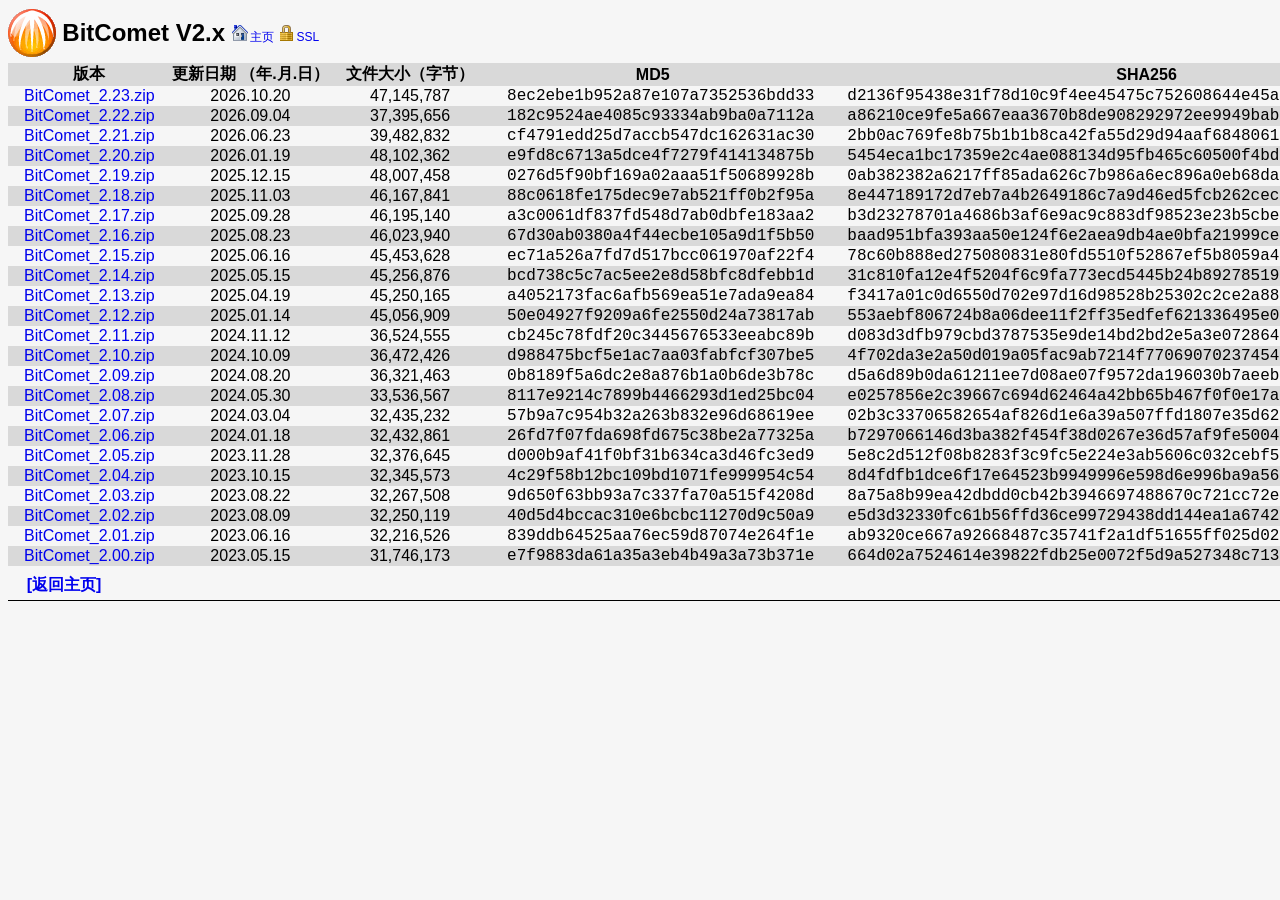
<file: versions/v2.x.htm>
﻿<!DOCTYPE html PUBLIC "-//W3C//DTD HTML 4.01 Transitional//EN" "http://www.w3.org/TR/html4/loose.dtd">
<html>

<head>
<meta http-equiv="Content-Type" content="text/html; charset=utf-8">
<meta http-equiv="Content-Language" content="zh-cn">
<title>BitComet V2.x | 比特彗星历史备份</title>
<link rel="stylesheet" type="text/css" href="../css/all-pages.css">
<link rel="stylesheet" type="text/css" href="../css/tables.css">
<style type="text/css">
</style>
</head>

<body>

<table class="versions-title">
	<tr class="versions-title-tr">
		<td valign="middle" style="padding-left: 0;">
		<!-- 此处的属性要是写在css中 在IE6和5.5中图片会下沉  -->
		<img alt="icon-bitcomet" src="../img/icon-bc.png" width="48" height="48" class="img-icon">
		</td>
		<td class="versions-title-name-td"><span class="page-title">BitComet 
		V2.x</span>
		<img alt="home-icon" src="../img/home-icon.png" width="16" height="16" class="icon"><a href="/index.htm" class="text">主页</a>
		<img alt="ssl-icon" src="../img/ssl-icon.png" width="16" height="16" class="icon"><a href="?ssl=true" class="text">SSL</a>
		</td>
	</tr>
</table>
<div>
	<table class="table-custom">
		<tr class="table-header-custom">
			<td>版本</td>
			<td>更新日期 （年.月.日）</td>
			<td>文件大小（字节）</td>
			<td>MD5</td>
			<td>SHA256</td>
		</tr>
		<tr class="tr-odd">
			<td><a href="../archive.BC.v2.X/BitComet_2.23.zip">BitComet_2.23.zip</td>
			<td>2026.10.20</td>
			<td>47,145,787</td>
			<td class="code-style">8ec2ebe1b952a87e107a7352536bdd33</td>
			<td class="code-style">
			d2136f95438e31f78d10c9f4ee45475c752608644e45af420e6c0452753deff9</td>
		</tr>
		<tr class="tr-even">
			<td><a href="../archive.BC.v2.X/BitComet_2.22.zip">BitComet_2.22.zip</a></td>
			<td>2026.09.04</td>
			<td>37,395,656 </td>
			<td class="code-style">182c9524ae4085c93334ab9ba0a7112a</td>
			<td class="code-style">
			a86210ce9fe5a667eaa3670b8de908292972ee9949bab7c9775b568763b6ec95</td>
		</tr>
		<tr class="tr-odd">
			<td><a href="../archive.BC.v2.X/BitComet_2.21.zip">BitComet_2.21.zip</a></td>
			<td>2026.06.23</td>
			<td>39,482,832</td>
			<td class="code-style">cf4791edd25d7accb547dc162631ac30</td>
			<td class="code-style">2bb0ac769fe8b75b1b1b8ca42fa55d29d94aaf68480611538dbb4395d05082d2</td>
		</tr>
		<tr class="tr-even">
			<td><a href="../archive.BC.v2.X/BitComet_2.20.zip">BitComet_2.20.zip</a></td>
			<td>2026.01.19</td>
			<td>48,102,362</td>
			<td class="code-style">e9fd8c6713a5dce4f7279f414134875b</td>
			<td class="code-style">5454eca1bc17359e2c4ae088134d95fb465c60500f4bde3114277bcb7b77f7bb</td>
		</tr>
		<tr class="tr-odd">
			<td><a href="../archive.BC.v2.X/BitComet_2.19.zip">BitComet_2.19.zip</a></td>
			<td>2025.12.15</td>
			<td>48,007,458</td>
			<td class="code-style">0276d5f90bf169a02aaa51f50689928b</td>
			<td class="code-style">0ab382382a6217ff85ada626c7b986a6ec896a0eb68da049cbaa7986ef29c4d0</td>
		</tr>
		<tr class="tr-even">
			<td><a href="../archive.BC.v2.X/BitComet_2.18.zip">BitComet_2.18.zip</a></td>
			<td>2025.11.03</td>
			<td>46,167,841</td>
			<td class="code-style">88c0618fe175dec9e7ab521ff0b2f95a</td>
			<td class="code-style">8e447189172d7eb7a4b2649186c7a9d46ed5fcb262cec5c86b8ac784e21882a9</td>
		</tr>
		<tr class="tr-odd">
			<td><a href="../archive.BC.v2.X/BitComet_2.17.zip">BitComet_2.17.zip</a></td>
			<td>2025.09.28</td>
			<td>46,195,140</td>
			<td class="code-style">a3c0061df837fd548d7ab0dbfe183aa2</td>
			<td class="code-style">b3d23278701a4686b3af6e9ac9c883df98523e23b5cbeccce0022d535d149519</td>
		</tr>
		<tr class="tr-even">
			<td><a href="../archive.BC.v2.X/BitComet_2.16.zip">BitComet_2.16.zip</a></td>
			<td>2025.08.23</td>
			<td>46,023,940</td>
			<td class="code-style">67d30ab0380a4f44ecbe105a9d1f5b50</td>
			<td class="code-style">baad951bfa393aa50e124f6e2aea9db4ae0bfa21999ce1a2e5b19761c5ea60ff</td>
		</tr>
		<tr class="tr-odd">
			<td><a href="../archive.BC.v2.X/BitComet_2.15.zip">BitComet_2.15.zip</a></td>
			<td>2025.06.16</td>
			<td>45,453,628</td>
			<td class="code-style">ec71a526a7fd7d517bcc061970af22f4</td>
			<td class="code-style">78c60b888ed275080831e80fd5510f52867ef5b8059a4b84adb9b14f03f22055</td>
		</tr>
		<tr class="tr-even">
			<td><a href="../archive.BC.v2.X/BitComet_2.14.zip">BitComet_2.14.zip</a></td>
			<td>2025.05.15</td>
			<td>45,256,876</td>
			<td class="code-style">bcd738c5c7ac5ee2e8d58bfc8dfebb1d</td>
			<td class="code-style">31c810fa12e4f5204f6c9fa773ecd5445b24b8927851975e0de1261a3560c7f1</td>
		</tr>
		<tr class="tr-odd">
			<td><a href="../archive.BC.v2.X/BitComet_2.13.zip">BitComet_2.13.zip</a></td>
			<td>2025.04.19</td>
			<td>45,250,165</td>
			<td class="code-style">a4052173fac6afb569ea51e7ada9ea84</td>
			<td class="code-style">f3417a01c0d6550d702e97d16d98528b25302c2ce2a884da824307aa6c4e6477</td>
		</tr>
		<tr class="tr-even">
			<td><a href="../archive.BC.v2.X/BitComet_2.12.zip">BitComet_2.12.zip</a></td>
			<td>2025.01.14</td>
			<td>45,056,909</td>
			<td class="code-style">50e04927f9209a6fe2550d24a73817ab</td>
			<td class="code-style">553aebf806724b8a06dee11f2ff35edfef621336495e0b1b14c9458942db9a5e</td>
		</tr>
		<tr class="tr-odd">
			<td><a href="../archive.BC.v2.X/BitComet_2.11.zip">BitComet_2.11.zip</a></td>
			<td>2024.11.12</td>
			<td>36,524,555</td>
			<td class="code-style">cb245c78fdf20c3445676533eeabc89b</td>
			<td class="code-style">d083d3dfb979cbd3787535e9de14bd2bd2e5a3e072864674c31bdb9cbfd631e0</td>
		</tr>
		<tr class="tr-even">
			<td><a href="../archive.BC.v2.X/BitComet_2.10.zip">BitComet_2.10.zip</a></td>
			<td>2024.10.09</td>
			<td>36,472,426</td>
			<td class="code-style">d988475bcf5e1ac7aa03fabfcf307be5</td>
			<td class="code-style">4f702da3e2a50d019a05fac9ab7214f770690702374548af3bf539cda5688304</td>
		</tr>
		<tr class="tr-odd">
			<td><a href="../archive.BC.v2.X/BitComet_2.09.zip">BitComet_2.09.zip</a></td>
			<td>2024.08.20</td>
			<td>36,321,463</td>
			<td class="code-style">0b8189f5a6dc2e8a876b1a0b6de3b78c</td>
			<td class="code-style">d5a6d89b0da61211ee7d08ae07f9572da196030b7aeebe04f0aa7dbc285979df</td>
		</tr>
		<tr class="tr-even">
			<td><a href="../archive.BC.v2.X/BitComet_2.08.zip">BitComet_2.08.zip</a></td>
			<td>2024.05.30</td>
			<td>33,536,567</td>
			<td class="code-style">8117e9214c7899b4466293d1ed25bc04</td>
			<td class="code-style">e0257856e2c39667c694d62464a42bb65b467f0f0e17a4197e1c7e436692fd12</td>
		</tr>
		<tr class="tr-odd">
			<td><a href="../archive.BC.v2.X/BitComet_2.07.zip">BitComet_2.07.zip</a></td>
			<td>2024.03.04</td>
			<td>32,435,232</td>
			<td class="code-style">57b9a7c954b32a263b832e96d68619ee</td>
			<td class="code-style">02b3c33706582654af826d1e6a39a507ffd1807e35d62bf68c9e5c532ab283bb</td>
		</tr>
		<tr class="tr-even">
			<td><a href="../archive.BC.v2.X/BitComet_2.06.zip">BitComet_2.06.zip</a></td>
			<td>2024.01.18</td>
			<td>32,432,861</td>
			<td class="code-style">26fd7f07fda698fd675c38be2a77325a</td>
			<td class="code-style">b7297066146d3ba382f454f38d0267e36d57af9fe500438a9fefdb934d23c5a2</td>
		</tr>
		<tr class="tr-odd">
			<td><a href="../archive.BC.v2.X/BitComet_2.05.zip">BitComet_2.05.zip</a></td>
			<td>2023.11.28</td>
			<td>32,376,645</td>
			<td class="code-style">d000b9af41f0bf31b634ca3d46fc3ed9</td>
			<td class="code-style">5e8c2d512f08b8283f3c9fc5e224e3ab5606c032cebf5ec34a0552d47070927c</td>
		</tr>
		<tr class="tr-even">
			<td><a href="../archive.BC.v2.X/BitComet_2.04.zip">BitComet_2.04.zip</a></td>
			<td>2023.10.15</td>
			<td>32,345,573</td>
			<td class="code-style">4c29f58b12bc109bd1071fe999954c54</td>
			<td class="code-style">8d4fdfb1dce6f17e64523b9949996e598d6e996ba9a56ed91b9f5f81382eb6cc</td>
		</tr>
		<tr class="tr-odd">
			<td><a href="../archive.BC.v2.X/BitComet_2.03.zip">BitComet_2.03.zip</a></td>
			<td>2023.08.22</td>
			<td>32,267,508</td>
			<td class="code-style">9d650f63bb93a7c337fa70a515f4208d</td>
			<td class="code-style">8a75a8b99ea42dbdd0cb42b3946697488670c721cc72e882cb62bee3a8f05325</td>
		</tr>
		<tr class="tr-even">
			<td><a href="../archive.BC.v2.X/BitComet_2.02.zip">BitComet_2.02.zip</a></td>
			<td>2023.08.09</td>
			<td>32,250,119</td>
			<td class="code-style">40d5d4bccac310e6bcbc11270d9c50a9</td>
			<td class="code-style">e5d3d32330fc61b56ffd36ce99729438dd144ea1a67420dc20b53783d359cd3a</td>
		</tr>
		<tr class="tr-odd">
			<td><a href="../archive.BC.v2.X/BitComet_2.01.zip">BitComet_2.01.zip</a></td>
			<td>2023.06.16</td>
			<td>32,216,526</td>
			<td class="code-style">839ddb64525aa76ec59d87074e264f1e</td>
			<td class="code-style">ab9320ce667a92668487c35741f2a1df51655ff025d02246527a8427012a5601</td>
		</tr>
		<tr class="tr-even">
			<td><a href="../archive.BC.v2.X/BitComet_2.00.zip">BitComet_2.00.zip</a></td>
			<td>2023.05.15</td>
			<td>31,746,173</td>
			<td class="code-style">e7f9883da61a35a3eb4b49a3a73b371e</td>
			<td class="code-style">664d02a7524614e39822fdb25e0072f5d9a527348c71315e0f6b351559f86586</td>
		</tr>
		<tr>
			<td colspan="5" class="foot-padding"></td>
		</tr>
		<tr>
			<td colspan="5" class="foot-border"><span class="home-page-link">
			<a href="/index.htm">[返回主页]</a></span></td>
		</tr>
	</table>
</div>
<!-- <script type="text/javascript" defer="defer" src="/js/metrics.js"></script> -->

</body>

</html>
</file>
<file: css/all-pages.css>
﻿/* --- 页面修饰 --- */

body {
	background-color: #F6F6F6; /* 使用十六进制颜色 F6F6F6 */
	font-family: "Microsoft YaHei", "SimSun", sans-serif; /* 微软雅黑 黑体 无线 */
}


/* --- 超链接修饰 --- */

/* 1. 基础状态（包括未访问和已访问） */

a:visited {
    text-decoration: none;
}

a:link {
    text-decoration: none;
}

/* 2. 悬停状态（必须写在 link 和 visited 之后） */

a:hover {
    text-decoration: underline;
}

.text {
	text-align: left;
	/*font-family: "Microsoft YaHei", sans-serif;*/
	font-size: 9pt;
	text-indent: 24pt;
	padding-top: 5pt;
}

.div-inline-block {
	display: inline-block;
	margin-left: 6px;
    *display: inline;      /* IE6/7 */
    *zoom: 1;              /* 触发IE6/7的Layout */
}
.icon {
	margin-right: 2px;
}
</file>
<file: css/main-page.css>
﻿
.main-page-body {
	background-color: #F6F6F6;
	font-family: "Microsoft YaHei", "SimSun", sans-serif;
	text-align: center;  /* 在 IE5 中，这会错误地让块级元素也居中 */
}

.backbone {
	width: 60%;
	height: 100%;
	position: static;
	margin-top: 18px;
	margin-left: auto;
	margin-right: auto;
	text-align: left;    /* 必须加这一行！否则内部的文字也会跟着居中 */
}
.bc-logo-bg {
	padding: 1.2px;
	height: 90px;
	text-align: center;
	vertical-align: middle;
	background-image: url('../img/bc-logo-bg.png');
}
.icon-and-title {
	text-align: left;
	/*font-family: "Microsoft YaHei", sans-serif;*/
	font-size: 18pt;
	font-weight: bold;
	padding-top: 5pt;
}

.title2 {
	/*font-family: "Microsoft YaHei", sans-serif;*/
	font-size: 12pt;
	text-align: left;
	font-weight: bold;
	padding-left: 2em;
	padding-top: 5pt;
}
.border {
	border-color: #CBCBCB;
	border-bottom-style: dashed;
	border-width: 0.01pt;
}
.border-2 {
	border-bottom-style: solid;
	border-bottom-width: 1.5pt;
	border-bottom-color: #CBCBCB;
	height: 9pt;
}
.padding {
	text-indent: 24pt;
	text-align: left;
	padding-bottom: 10pt;
}
.txt2 {
	font-family: Verdana, Geneva;
	font-size: 18pt;
	color: #FF6600;
}
.txt-sbt-1 {
	font-family: Verdana, Geneva;
	font-size: 18pt;
	color: #3131FF;
}
.txt-sbt-2 {
	font-family: Verdana, Geneva;
	font-size: 18pt;
	color: #007D00;
}
.foot {
	padding-bottom: 5pt;
	text-align: center;
}

.icon-index {
	margin-right: 2px;
	vertical-align: middle;
}
</file>
<file: css/tables.css>
﻿/* 奇数行颜色 */
.tr-odd {
    background-color: #F6F6F6;
}

/* 偶数行颜色 */
.tr-even {
    background-color: #D9D9D9;
}

/* 鼠标经过时背景变色，增加易读性 */
/* 变色排除第一行 */
tr:hover {
    
	background-color:#2E6BC6;
 	color: white
}

/* 2. 局部覆盖：针对表头行，强制恢复背景色，取消变色效果 */
tr.table-header-custom:hover {
    background-color: #D9D9D9; /* 恢复你原本的表头颜色 */
    color: black;
}

/* 2. 【核心修正】针对主页链接，定义 hover 时的特殊状态 */
/* 我们不使用 !important，而是通过增加选择器的长度（权重）来胜出 */

/* 未访问的主页链接：保持蓝色 */
tr:hover a[href$="index.htm"]:link {
    color: #0000EE ; 
}
/* 已访问的主页链接：保持紫色 */
tr:hover a[href$="index.htm"]:visited {
    color: #551A8B ; 
}
/* 未访问的ssl链接：保持蓝色 */
tr:hover a[href$="?ssl=true"]:link {
    color: #0000EE ; 
}
/* 已访问的ssl链接：保持紫色 */
tr:hover a[href$="?ssl=true"]:visited {
    color: #551A8B ; 
}


/* 选中链接文字变成白色 */
tr:hover a {
    color: white;
}

/* 去除表格边框 */
table {
	border: none;
/* 去掉外边框 */	border-collapse: collapse; /* 核心：合并边框，防止边框间隙残留 */;
	border-spacing: 0;        /* 确保单元格之间没有任何间距 */
}
table th {
	border: none;             /* 去掉所有单元格的边框 */
}
table td {
	border: none;             /* 去掉所有单元格的边框 */
}
/* 表格根据内容自动调整 */
table {
	width: auto; /* 核心：告诉浏览器不要强行拉伸表格 */;
	border-collapse: collapse;
}
th {
	white-space: nowrap; /* 可选：防止文字在单元格内自动换行，强迫表格横向撑开 */;
	padding-left: 1em;         /* 留点呼吸空间，不然内容会挤在一起 */
}
td {
	white-space: nowrap; /* 可选：防止文字在单元格内自动换行，强迫表格横向撑开 */;
	padding-left: 1em;         /* 留点呼吸空间，不然内容会挤在一起 */
}
/* 表格标题样式 */
/* 使用类名定义，方便手动调用 */
.table-header-custom {
	font-family: "Microsoft YaHei", "微软雅黑", sans-serif;
	font-size: 12pt;
	font-weight: bold;
	text-align: center;
	background-color: #D9D9D9;
}
/* 设置表格每行的 */
tr {
	/* 1. 字体：优先微软雅黑 */
    font-family: "Microsoft YaHei", "微软雅黑", sans-serif; /* 2. 字号：小四对应 12pt */;
	font-size: 12pt; /* 4. 水平居中 */;
	text-align: center;

    /* 5. 建议补充：垂直居中（如果标题行比较高） */
    /* vertical-align: middle; */

    /* 6. 建议补充：增加一点内边距，防止文字贴边 */
    /* padding-left: 100px; */
    
    /* 这两项对行无效 */
}
/* 页面标题 */
.page-title {
	padding-left: 2pt;
	padding-right:2pt;
	text-align: left;
	/*font-family: "Microsoft YaHei", "微软雅黑", sans-serif;*/
	font-size: 18pt;
	font-weight: bold;
}
/* --- 返回主页链接样式 --- */
.home-page-link {
	text-align: left;
	/*font-family: "Microsoft YaHei", "微软雅黑", sans-serif;*/
	font-size: 12pt;
	font-weight: bold;
	padding-left: 2pt;
	padding-bottom: 2pt;
	display: inline-block;
}
/* --- 超链接修饰 重新声明 --- */
a:visited {
	text-decoration: none;
	color: #551A8B;
}
.home-page-link a:link {
	text-decoration: none;
	color: #0000EE;
}
.home-page-link a:hover {
	text-decoration: underline;
}
/* --- 图片和文字对齐 --- */
.img-icon {
	vertical-align: middle;
	/* 针对 IE6 的特殊修正（如果 IE6 偏移量不同） */
}
/* 设置表格距离顶部元素位置 */
.table-custom {
	margin-top: 5px;
}
/* --- 表格中的超链接修饰 --- */
.table-custom a:link {
	text-decoration: none;
}
.table-custom a:hover {
	text-decoration: underline;
}
/* --- 等宽字体用于显示校验值 --- */
.code-style {
	/* Consolas: Windows 环境下最清晰的等宽字体
       Monaco: Mac 环境下经典的等宽字体
       Lucida Console: 老旧 Windows 的保底选择
       monospace: 系统的终极兜底等宽字体
    */
    font-family: Consolas, Monaco, "Lucida Console", "Liberation Mono", monospace;
	padding-left: 2em;
}
/* --- 页脚 --- */
/* --- 由于在表格内部需要重新声明背景颜色以防止被交错显示影响 --- */
/* --- 使用透明或继承依然会被交错显示影响 --- */
.foot-padding {
	/*font-size: 6px;*/
	height: 6px;
	background-color: #F6F6F6;
}
.foot-border {
	background-color: #F6F6F6;
	border-bottom-style: solid;
	border-bottom-width: 1pt;
	border-bottom-color: black;
	text-align: left;
}
.versions-title {
	/* 对应 border="0" */
    border: none;
    border-width: 0;

    /* 对应 cellspacing="0" */
    /* 这是最关键的一行，消除单元格之间的物理间隙 */
    border-collapse: collapse; 
    border-spacing: 0;
}

/* 标题恢复颜色 */
tr.versions-title-tr:hover {
    background-color: #F6F6F6;
    color: black;
}
.versions-title-tr {
}

.versions-title-name-td {
	vertical-align: middle;
	padding-left: 2pt;
}
</file>
